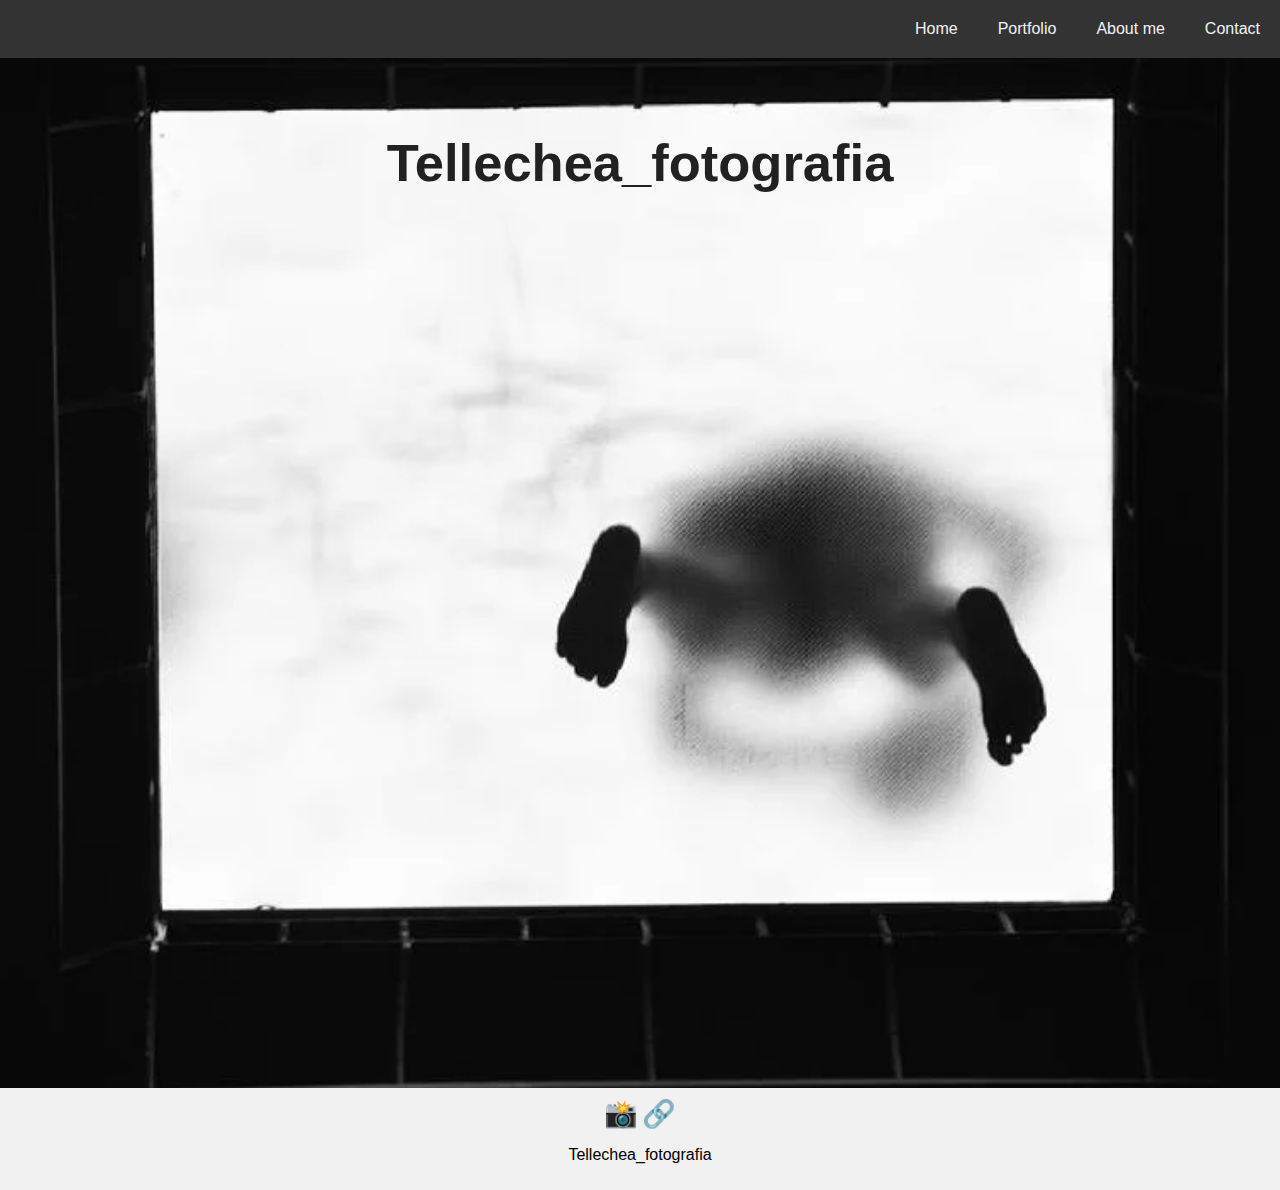
<file: index.html>
<!DOCTYPE html>
<html lang="en">
<head>
<title>CSS Template</title>
<meta charset="utf-8">
<meta name="viewport" content="width=device-width, initial-scale=1">
<link rel="stylesheet" href="styles.css">
<style>
* {
  font-family: Arial, Helvetica, sans-serif;
}
.header {
  margin-top: 300px;
   text-align: center;
  font-size: 35px;
  height: 100px;
}
body {
  margin: 0;
  font-family: Arial, Helvetica, sans-serif;
}
/* Style the footer */
.footer {
  background-color: #f1f1f1;
  padding: 10px;
}
</style>
</head>
<body>

  <div class="topnav">
    <a href="contact.html">Contact</a>
    <a href="about.html">About me</a>
    <a href="portfolio.html">Portfolio</a>
    <a href="index.html">Home</a>
</div>

<div class="content">
  <center><h2>Tellechea_fotografia</h2></center>
</div>

<div class="footer">
  <a style="text-decoration: none; font-size: 27px;" target="_blank" href="https://www.instagram.com/tellechea_fotografia/" >📸</a>

  <a style="text-decoration: none; font-size: 27px;"target="_blank" href="https://www.linkedin.com/in/karmele-tellechea-26684a156/">🔗</a>
  <p>Tellechea_fotografia</p>
</div>

</body>
</html>
</file>
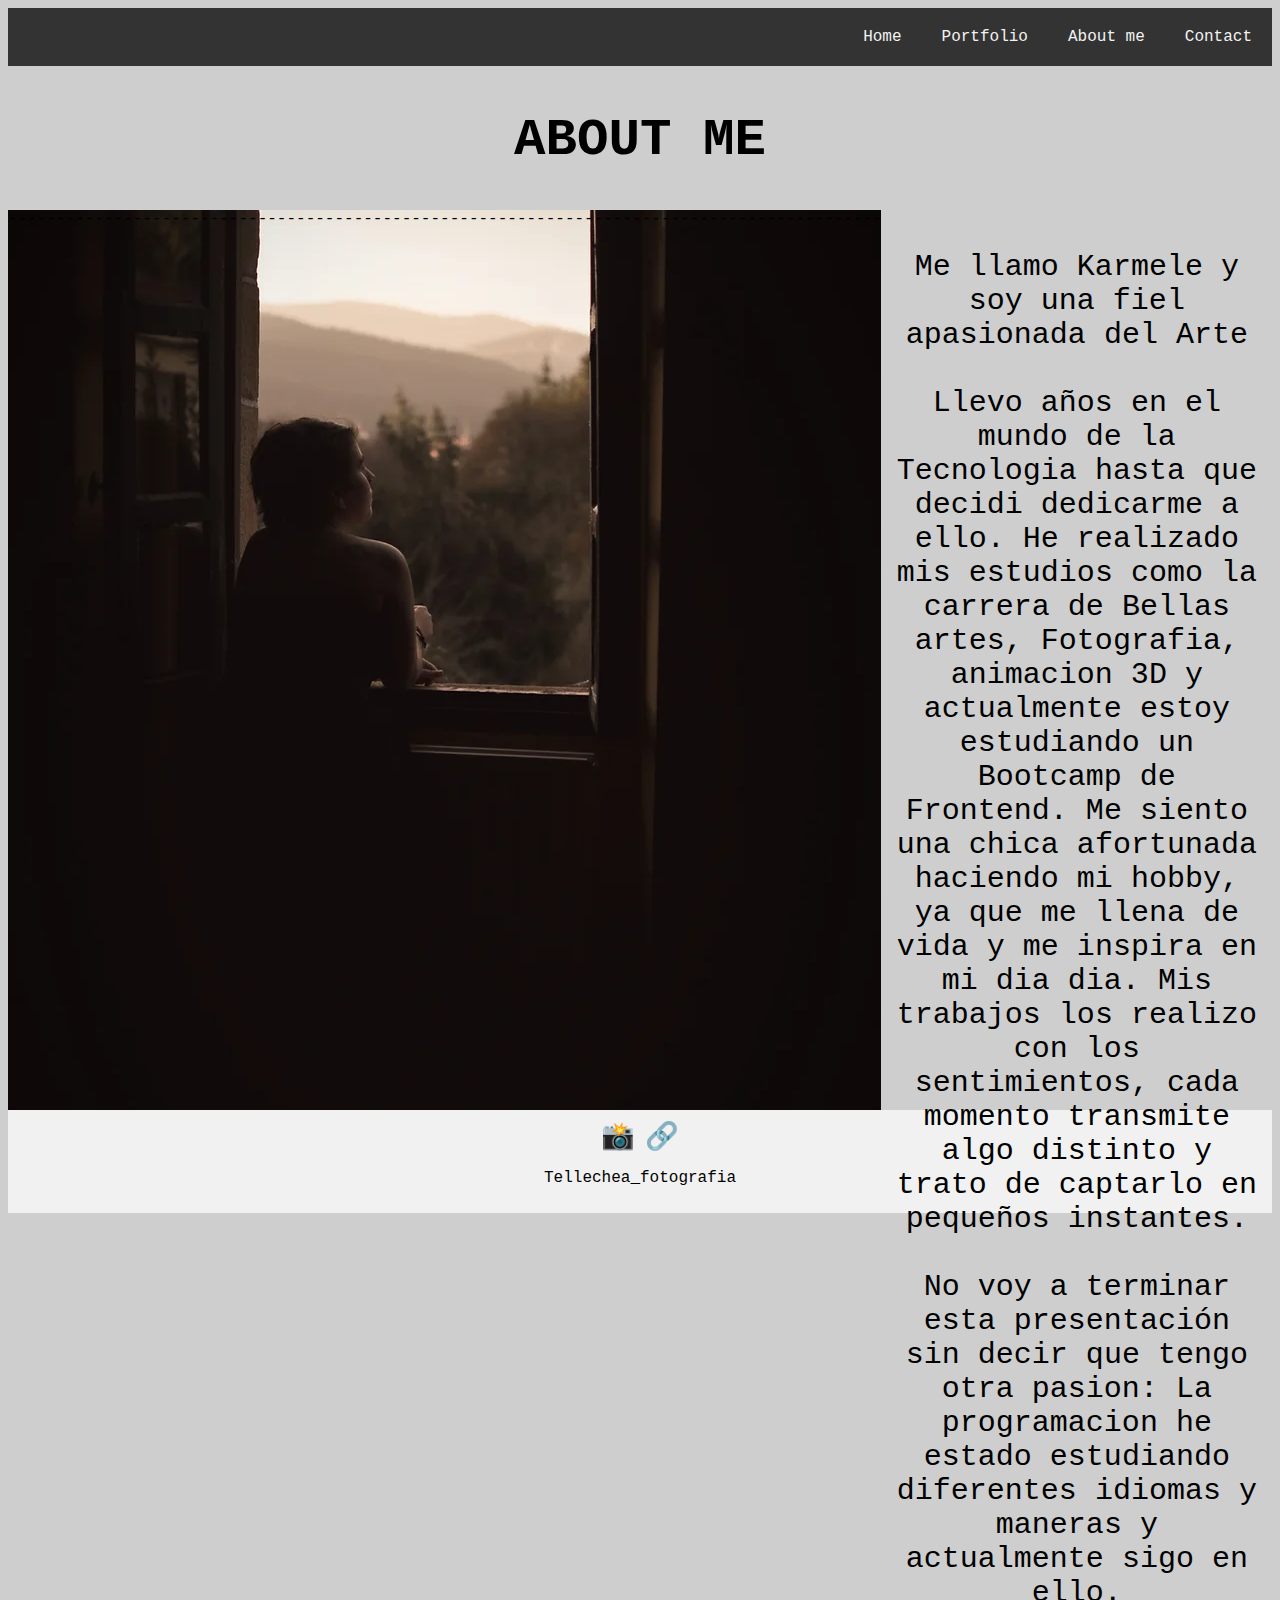
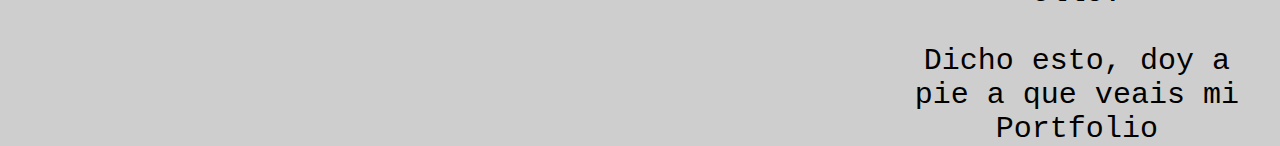
<file: about.html>
<html lang="en">
<head>
<title>CSS Template</title>
<meta charset="utf-8">
<meta name="viewport" content="width=device-width, initial-scale=1">
<link rel="stylesheet" href="styles.css">
<style>
* {
  box-sizing: border-box;
}
body{
    background-color: rgb(206, 206, 206);
}
/* Style the header */
.header {
   text-align: center;
  font-size: 35px;
  height: 100px;
}

/* Container for flexboxes */
.row {
  display: -webkit-flex;
  display: flex;
}

/* Create three equal columns that sits next to each other */
.column {
  -webkit-flex: 2;
  -ms-flex: 1;
  flex: 1;
  padding: 10px;
  height: 900px;
    text-align: center;
    font-size: 30px; 
    color: rgb(0, 0, 0);/* Should be removed. Only for demonstration */
}

/* Responsive layout - makes the three columns stack on top of each other instead of next to each other */
@media (max-width: 600px) {
  .row {
    -webkit-flex-direction: column;
    flex-direction: column;
  }
}
</style>
</head>

<body>
    <div class="topnav">
        <a href="contact.html">Contact</a>
        <a href="about.html">About me</a>
        <a href="portfolio.html">Portfolio</a>
        <a href="index.html">Home</a>
    </div>
        
    <div class="header">
        <h2>ABOUT ME</h2>
    </div>

    <div class="row">
        <div class=" fotomia" > -------------------------------------------------------------------------------------------</div>
            
          <div class="column " >
            <p>Me llamo Karmele y soy una fiel apasionada del Arte <br><br>

                Llevo años en el mundo de la Tecnologia hasta que decidi dedicarme a ello. He realizado mis estudios como la carrera de Bellas artes, Fotografia, animacion 3D y actualmente estoy estudiando un Bootcamp de Frontend. Me siento una chica afortunada haciendo mi hobby, ya que me llena de vida y me inspira en mi dia dia.
                
                Mis trabajos los realizo con los sentimientos, cada momento transmite algo distinto y trato de captarlo en pequeños instantes.<br><br>
                
                No voy a terminar esta presentación sin decir que tengo otra pasion: La programacion he estado estudiando diferentes idiomas y maneras y actualmente sigo en ello.<br><br>
                
                Dicho esto, doy a pie a que veais mi Portfolio</p>
            
          </div>
    </div>

<div class="footer">
    <a style="text-decoration: none; font-size: 27px;" target="_blank" href="https://www.instagram.com/tellechea_fotografia/" >📸</a>
  
    <a style="text-decoration: none; font-size: 27px;"target="_blank" href="https://www.linkedin.com/in/karmele-tellechea-26684a156/">🔗</a>
    <p>Tellechea_fotografia</p>
  </div>
</body>
</html>
</file>
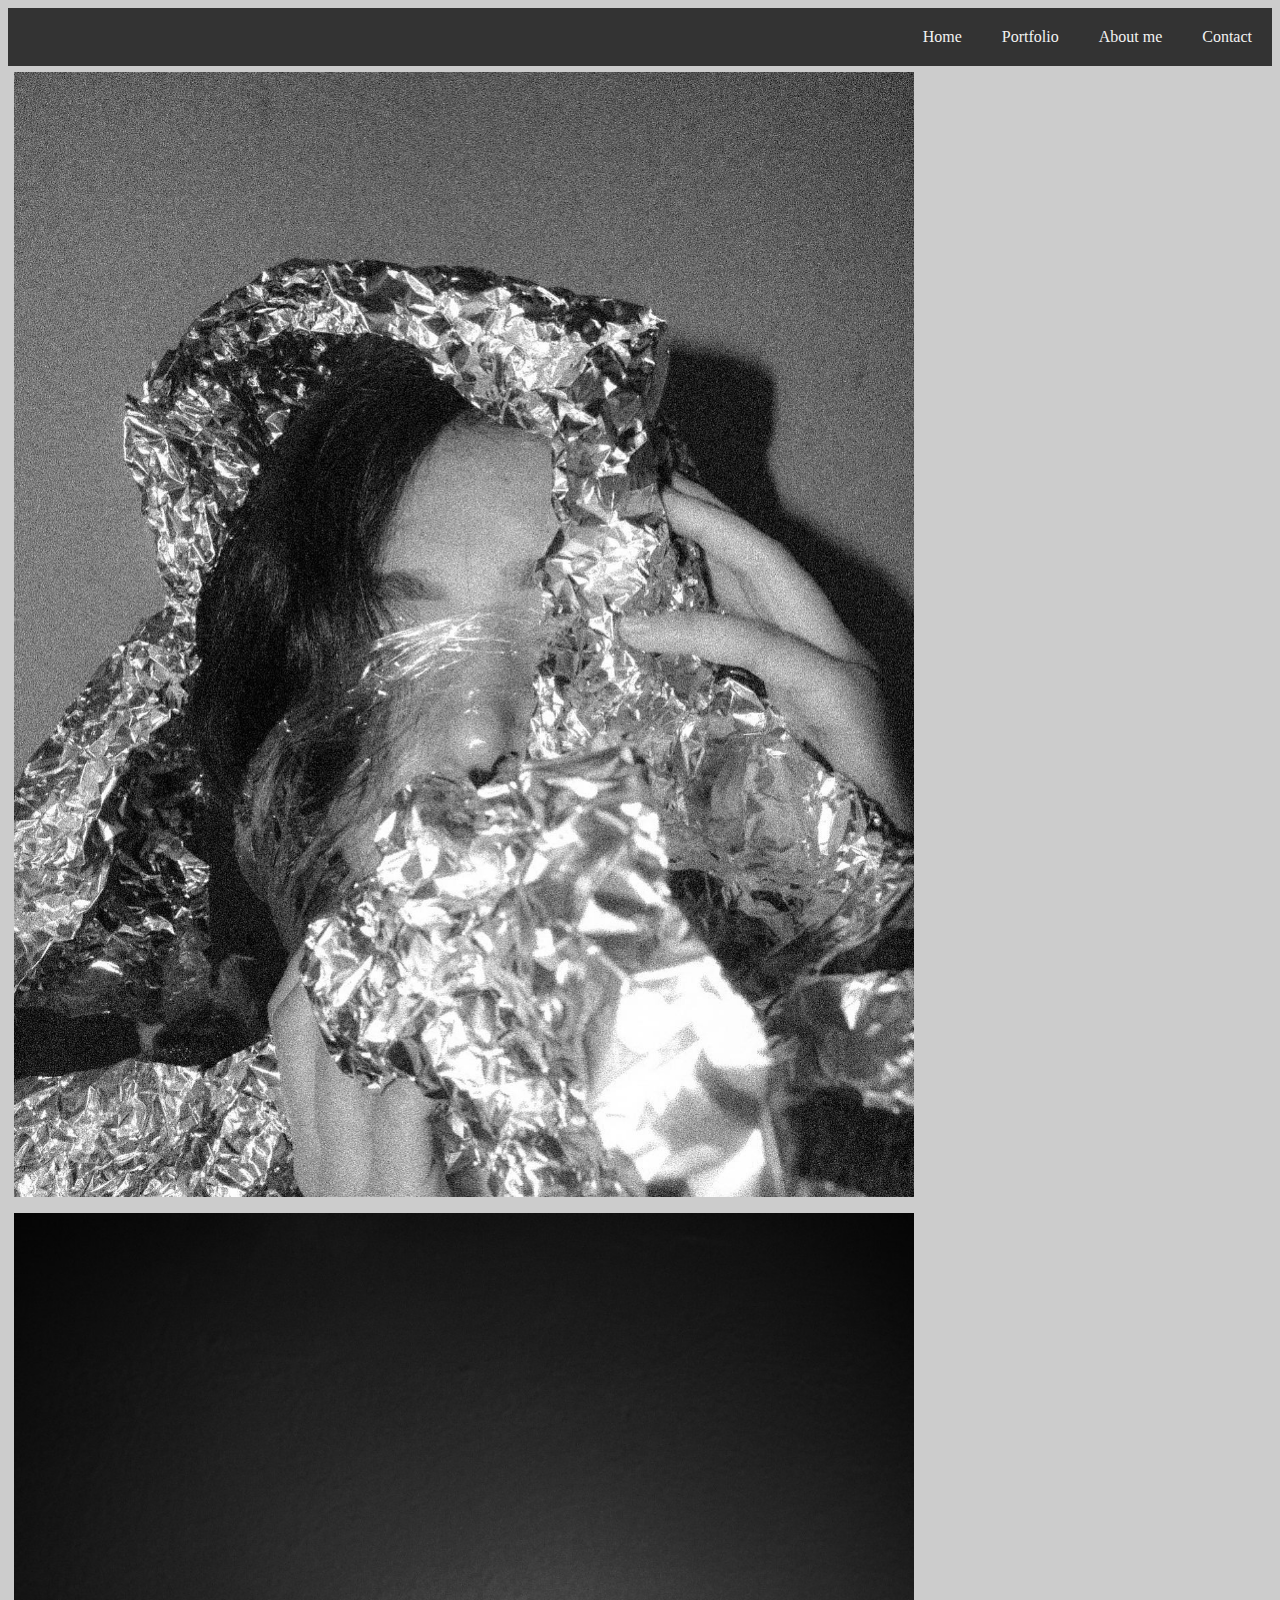
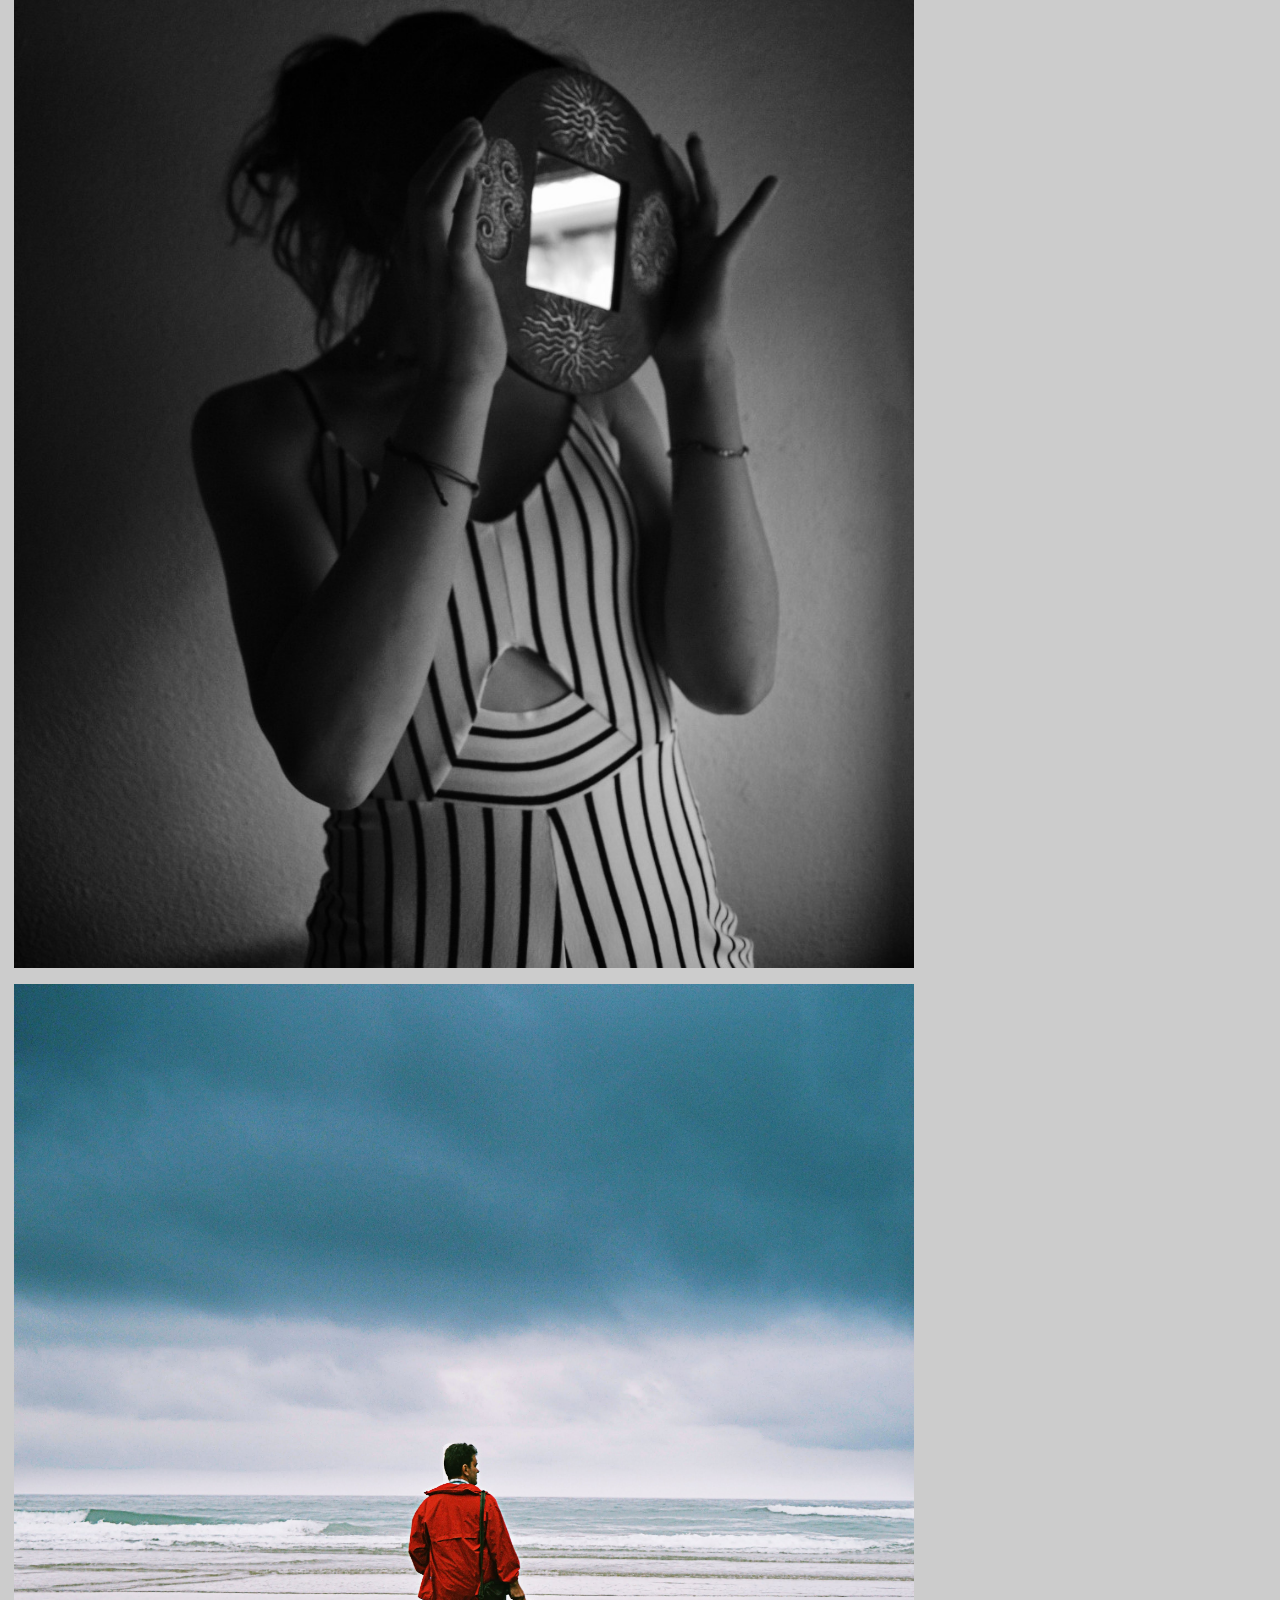
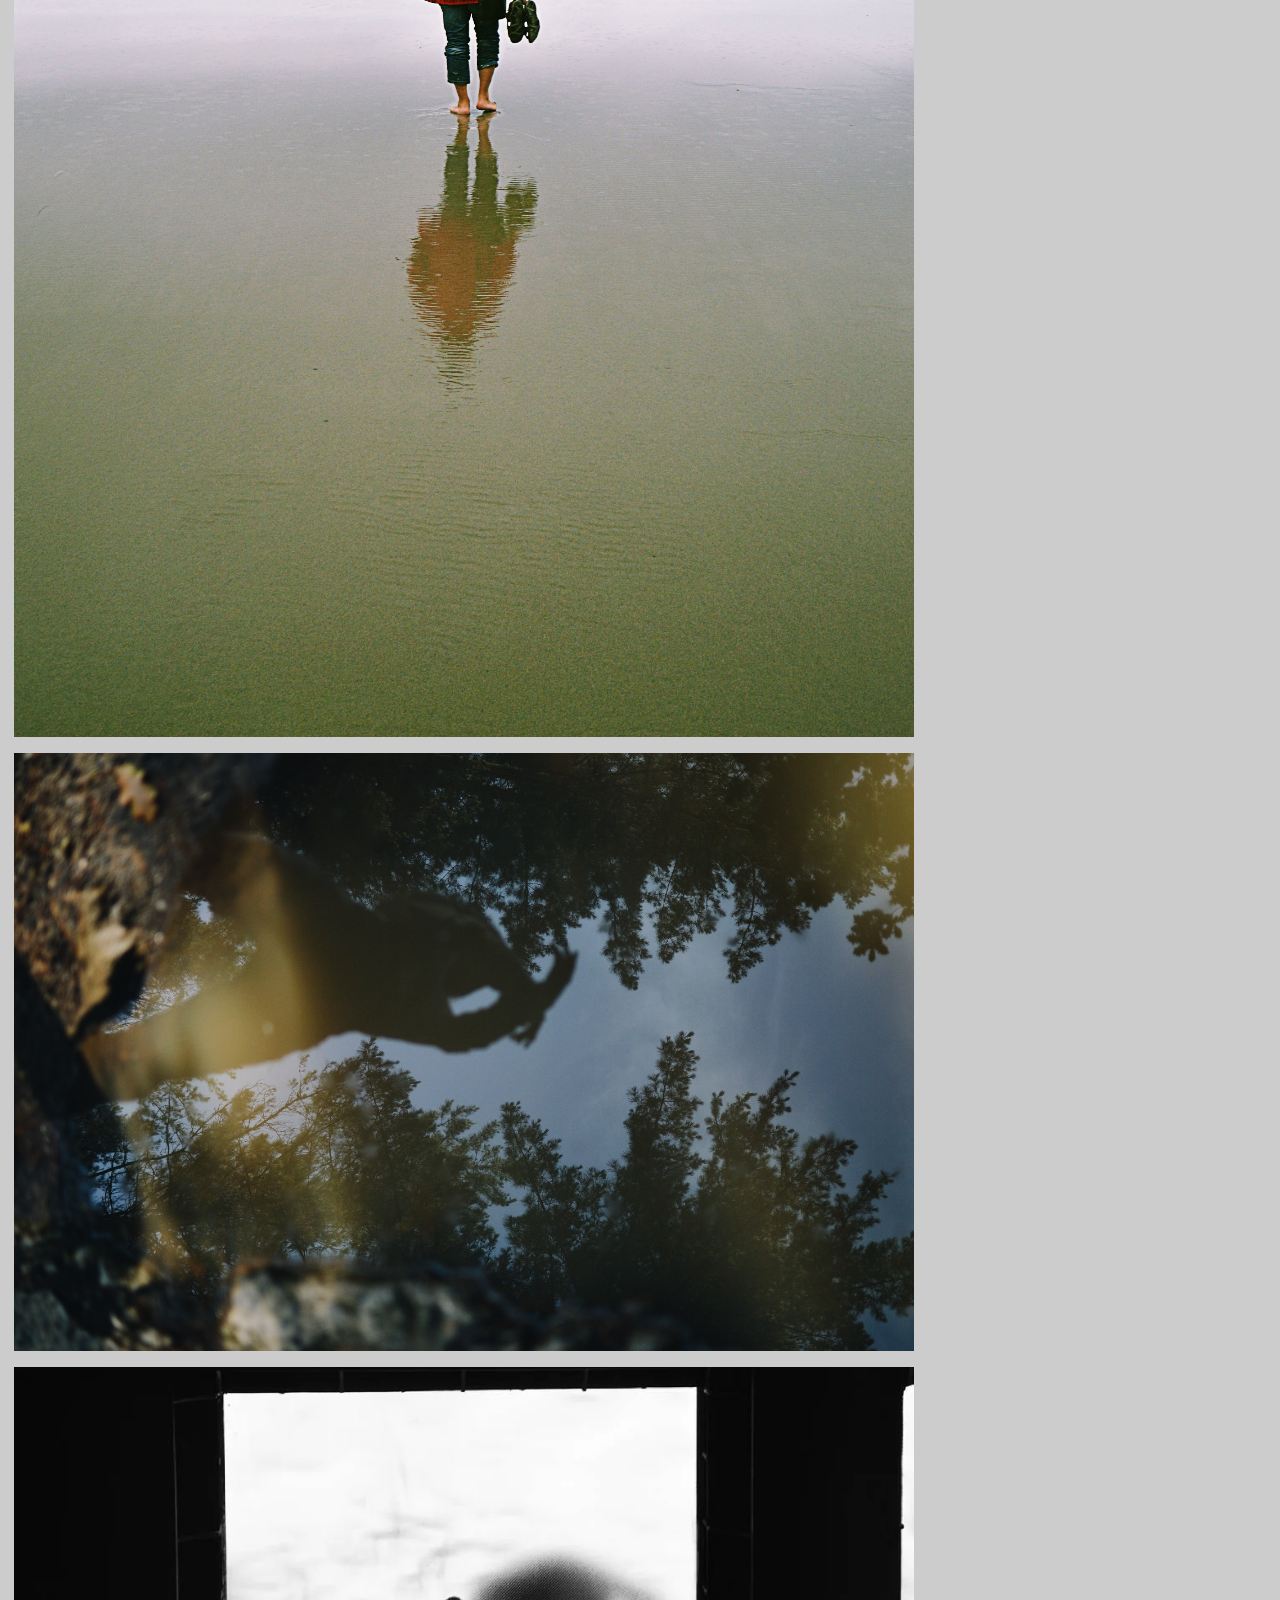
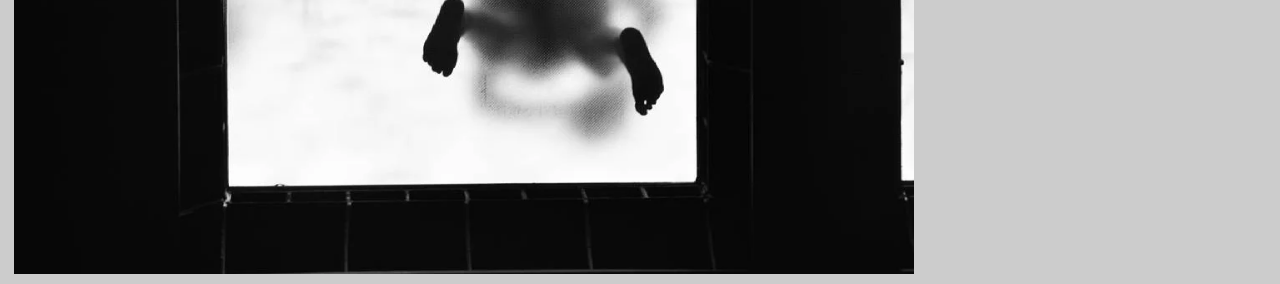
<file: art.htm>
<!DOCTYPE html>
<html lang="en">
<head>
    <meta charset="UTF-8">
    <meta name="viewport" content="width=device-width, initial-scale=1.0">
    <title>Document</title>
    <link rel="stylesheet" href="styleart.css">
    <style>
        div.gallery {
        margin: 5px;
        border: 1px solid #ccc;
        float: left;
        width: 900px;
        }
        
        div.gallery:hover {
        border: 1px solid #777;
        }
        
        div.gallery img {
        width: 100%;
        height: auto;
        }
        
        div.desc {
        padding: 15px;
        text-align: center;
        }
        body{
            background-color: #ccc;
        }
        </style>
    </head>
    <body>
        <div class="topnav">
            <a href="contact.html">Contact</a>
            <a href="about.html">About me</a>
            <a href="portfolio.html">Portfolio</a>
            <a href="index.html">Home</a>
        </div>
            <div class="gallery">
            <a target="_blank" href="fotos/art/17867562419108752.jpg">
                <img src="fotos/art/17867562419108752.jpg" alt="luna" width="600" height="400">
            </a>
            </div>
    
            <div class="gallery">
            <a target="_blank" href="fotos/art/36para mmi.jpg">
                <img src="fotos/art/36para mmi.jpg"Northern Lights" width="600" height="400">
            </a>
            </div>
            <div class="gallery">
                <a target="_blank" href="fotos/art/playa.jpg">
                    <img src="fotos/art/playa.jpg" alt="Mountains" width="600" height="400">
                </a>
            </div>
            <div class="gallery">
                <a target="_blank" href="fotos/art/54c6656c-d86b-41a4-a4e9-7dc26899f3bd.jpg">
                    <img src="fotos/art/54c6656c-d86b-41a4-a4e9-7dc26899f3bd.jpg" alt="Mountains" width="600" height="400">
                </a>
            </div>

            <div class="gallery">
            <a target="_blank" href="fotos/art/portada.webp">
                <img src="fotos/art/portada.webp" alt="Mountains" width="600" height="400">
            </a>
            </div>
           
            
        
               
                  
    </body>
    </html>
    
</html>
</file>
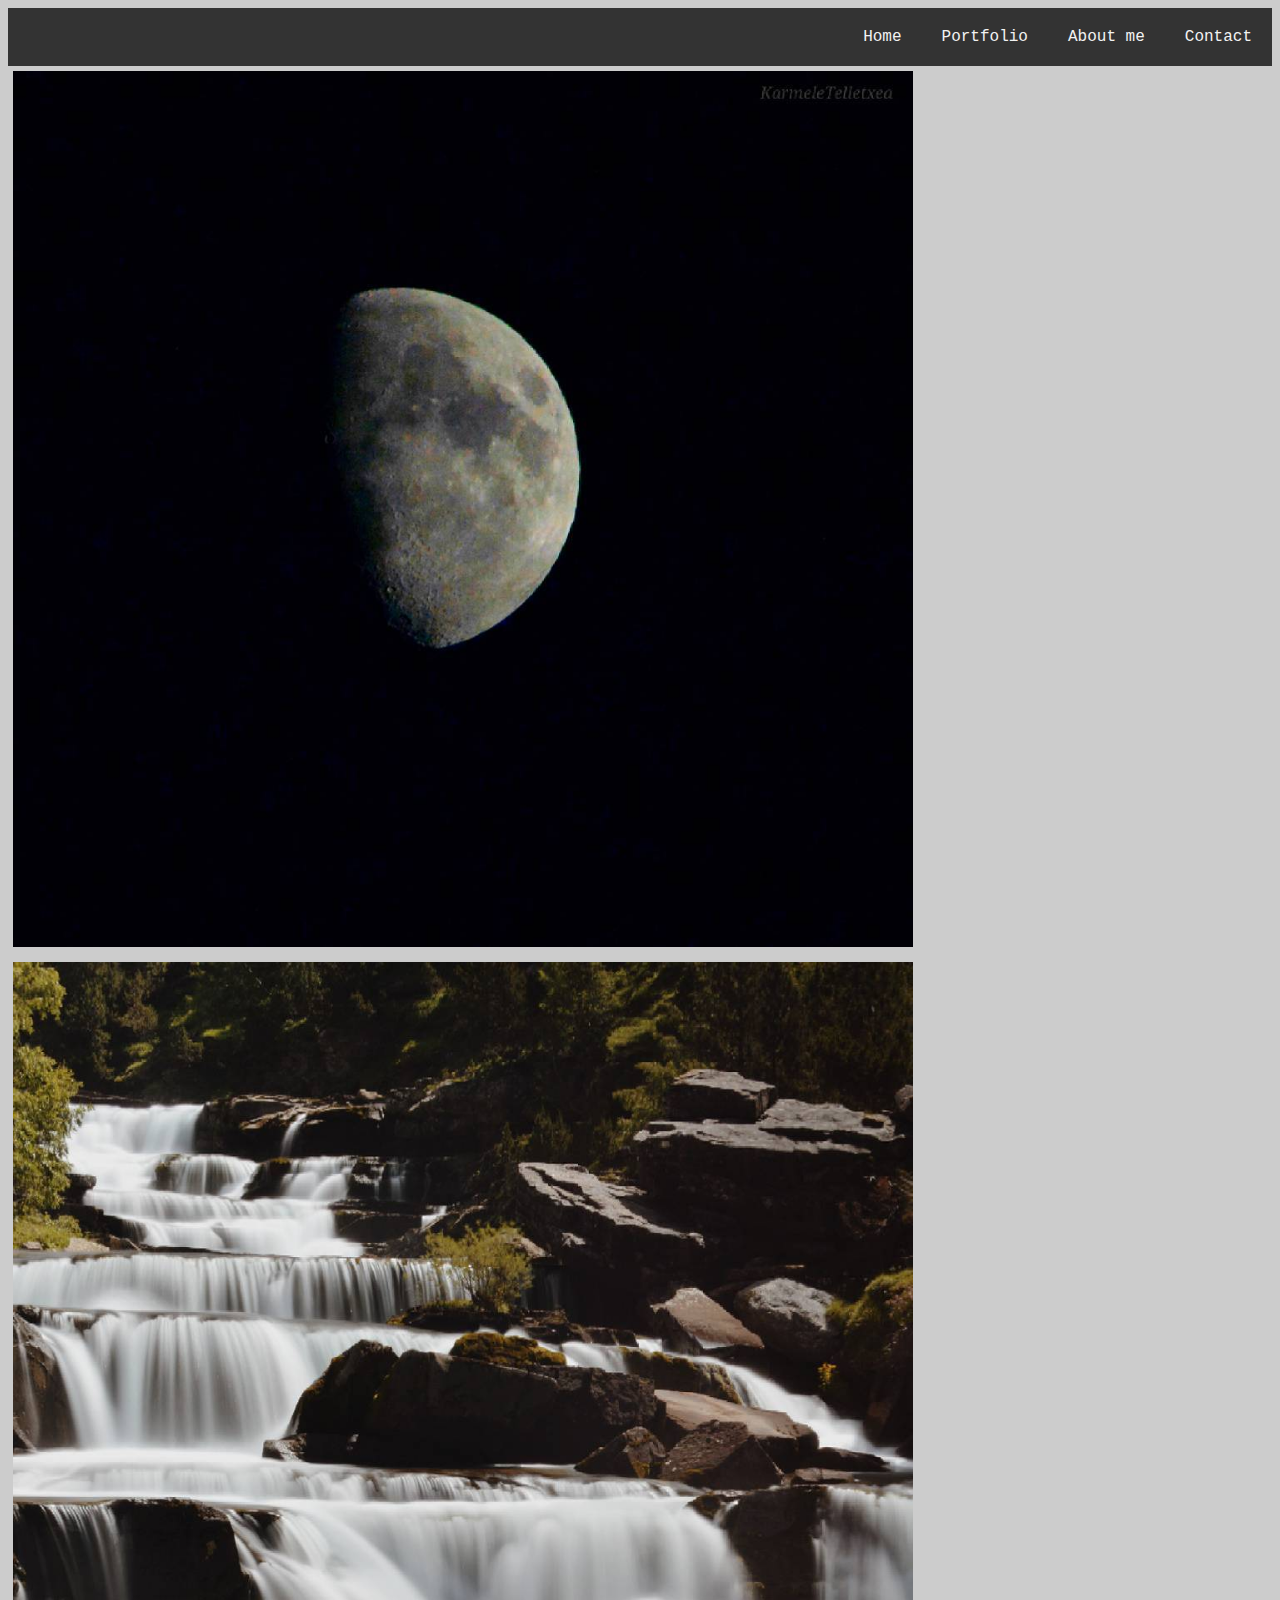
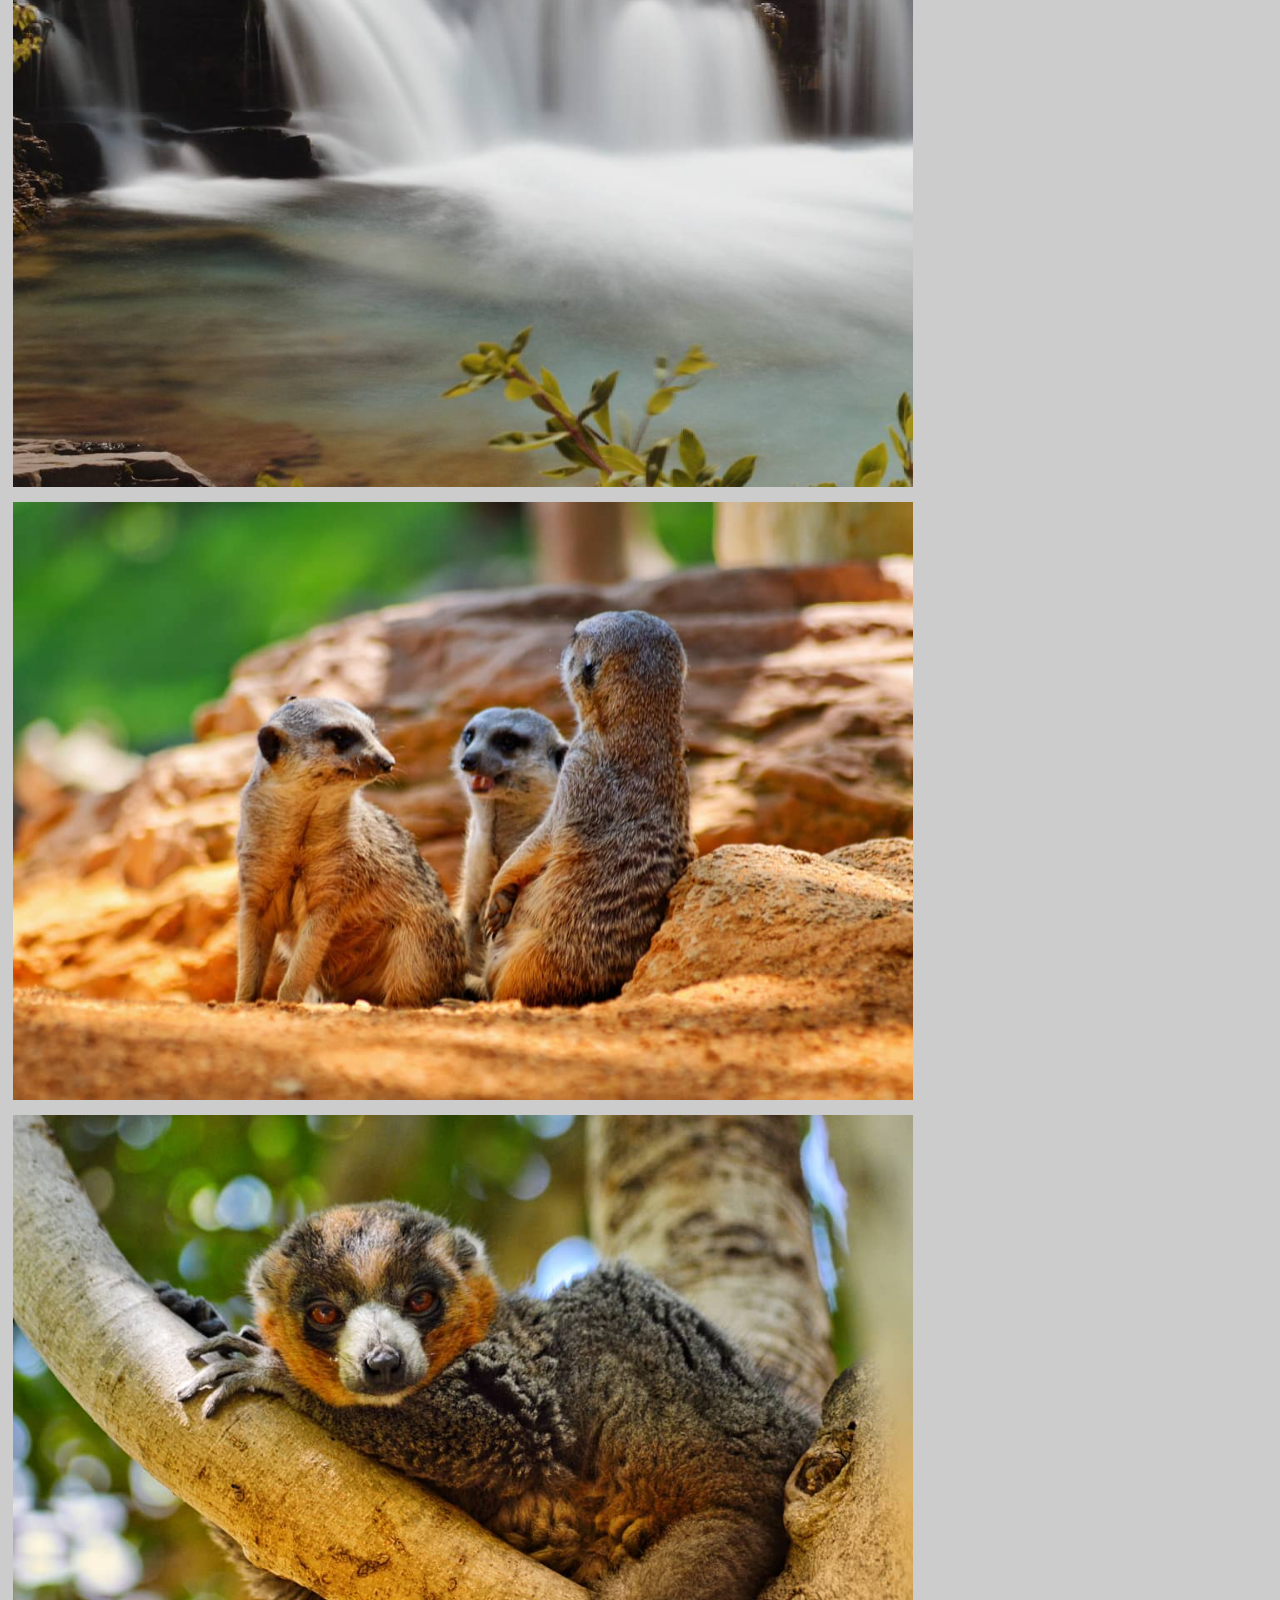
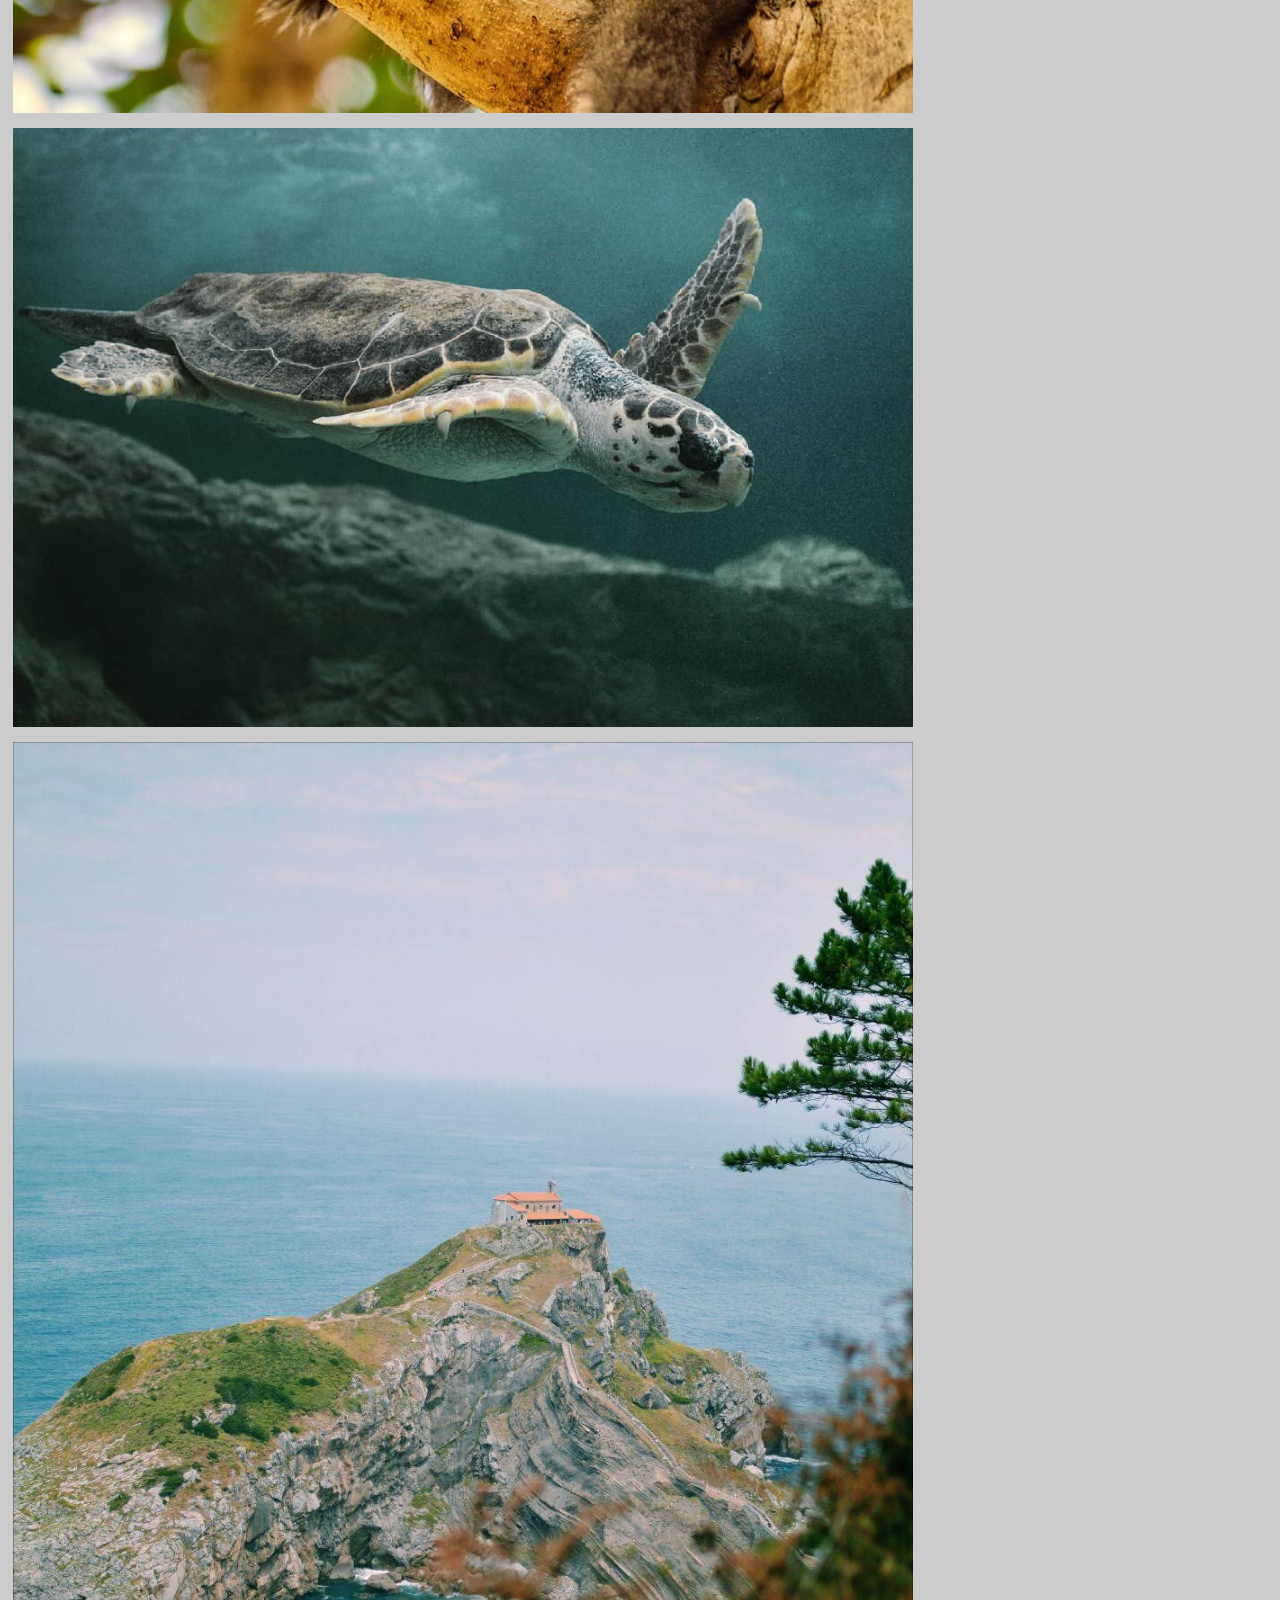
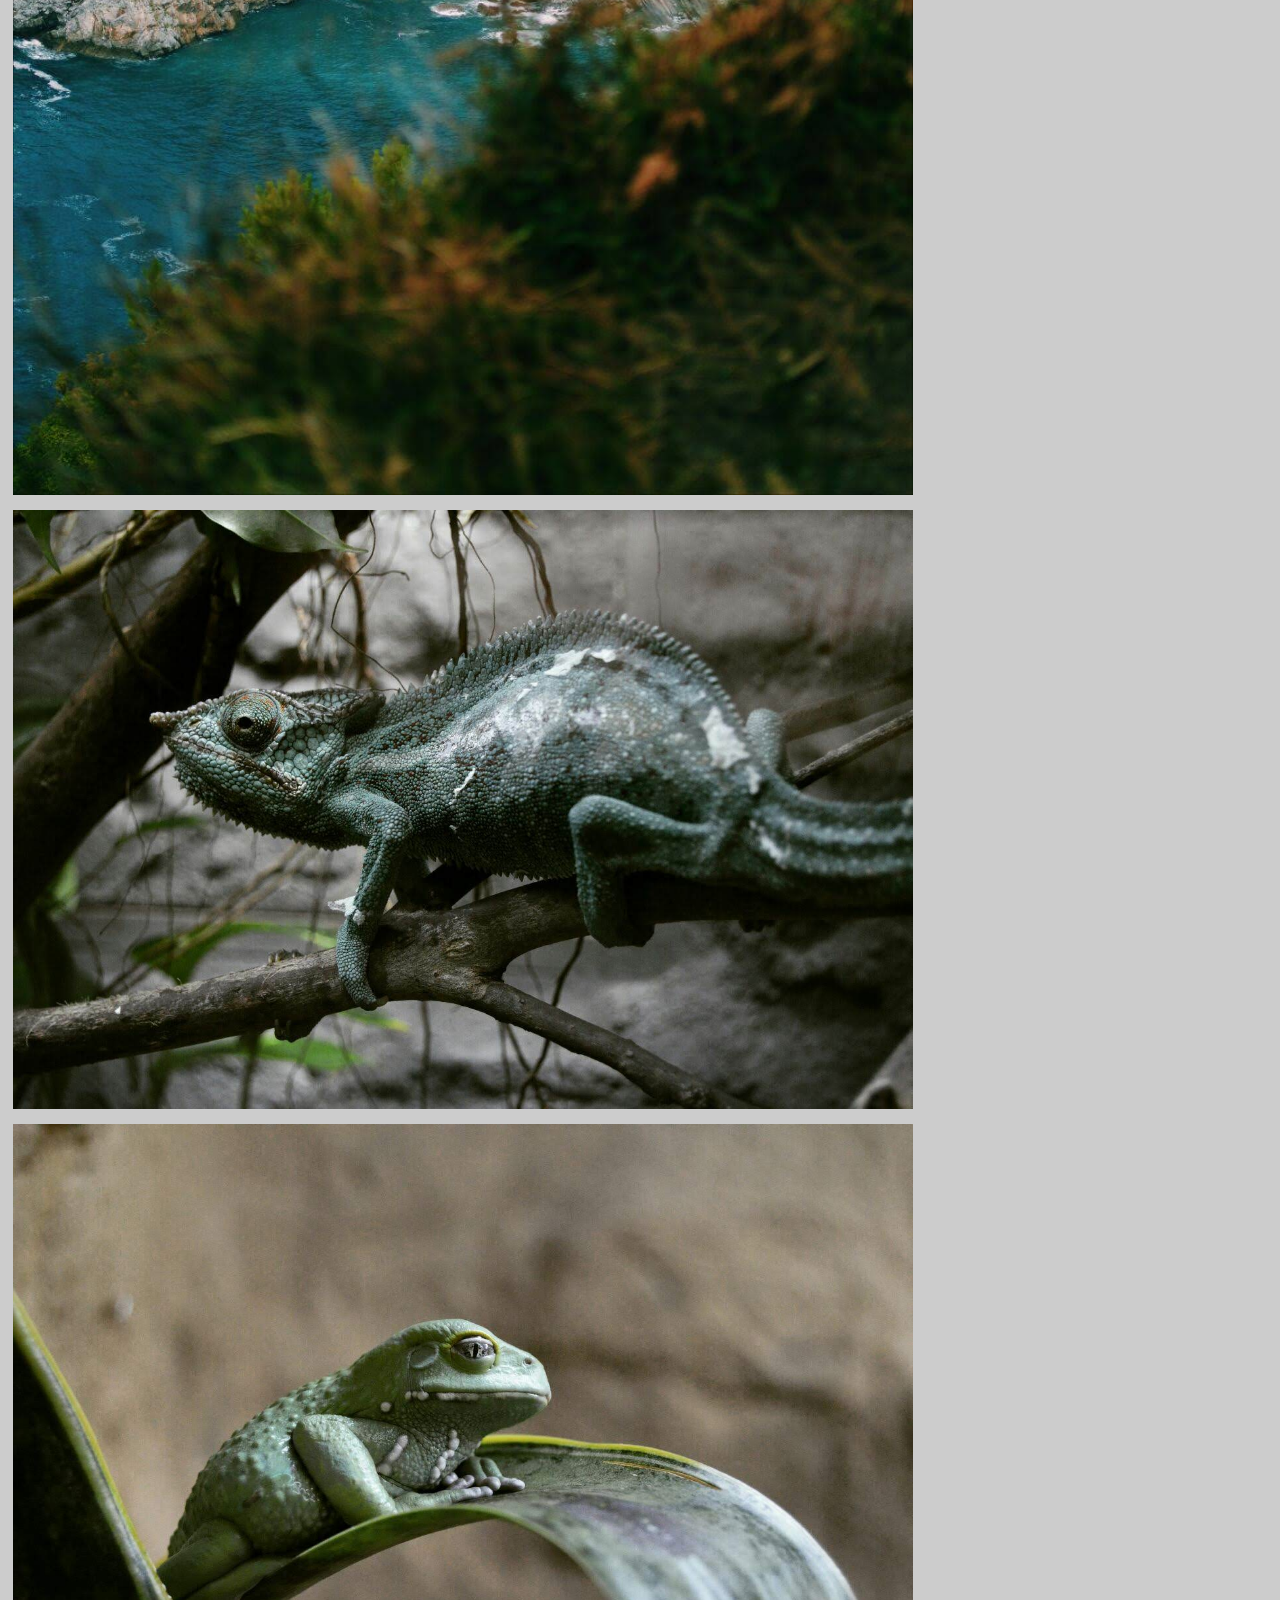
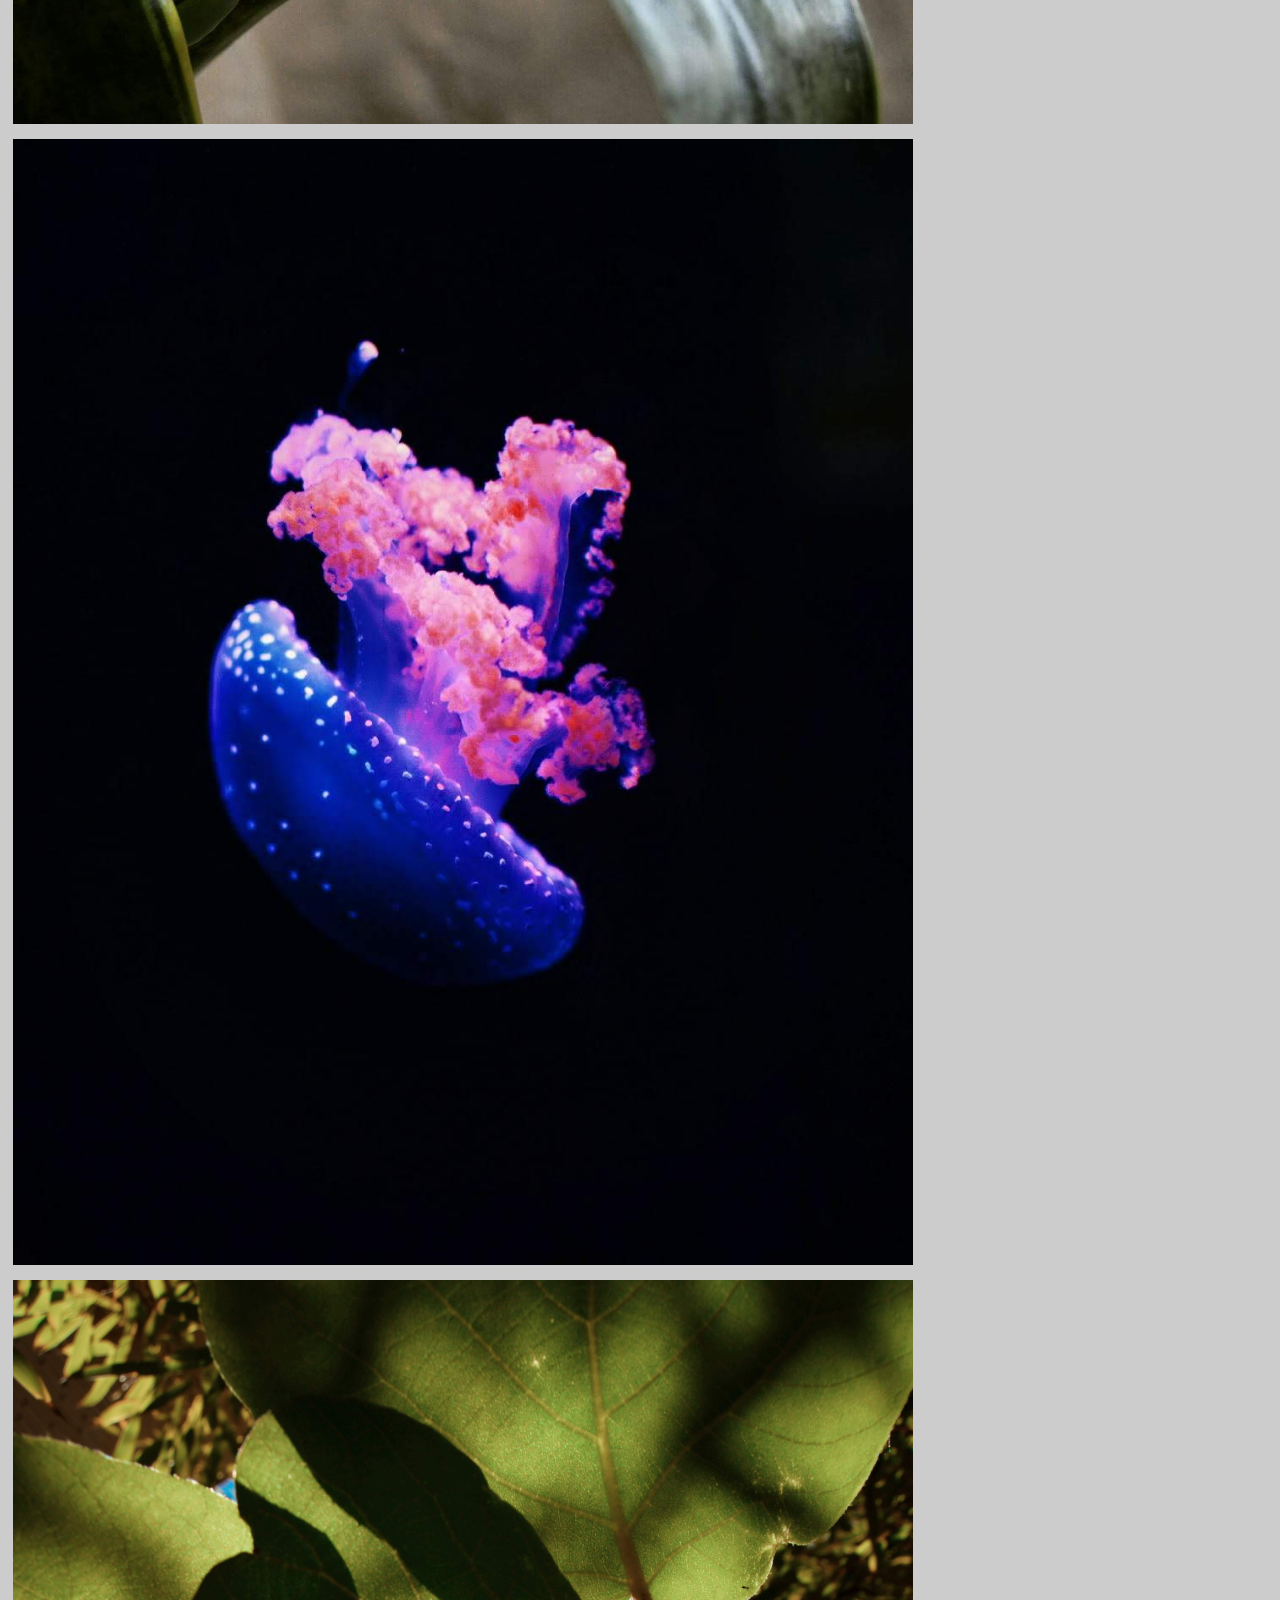
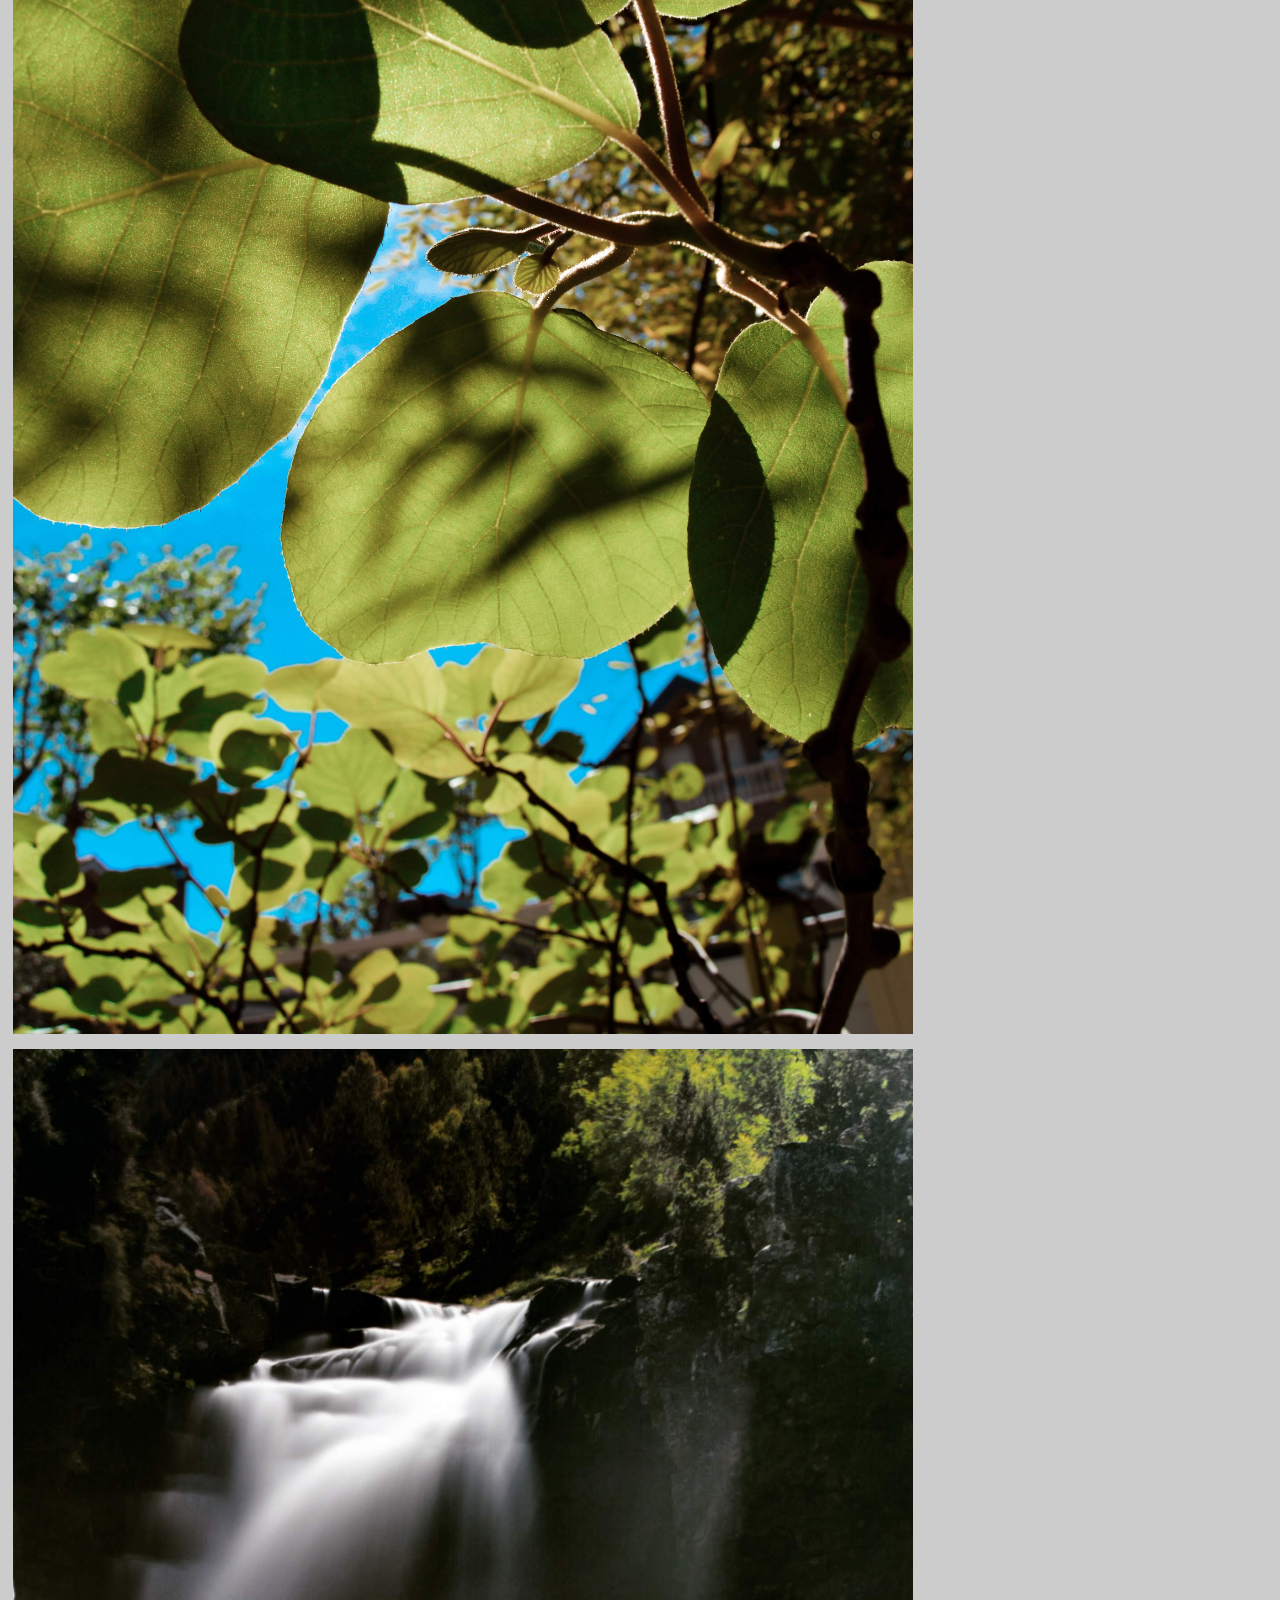
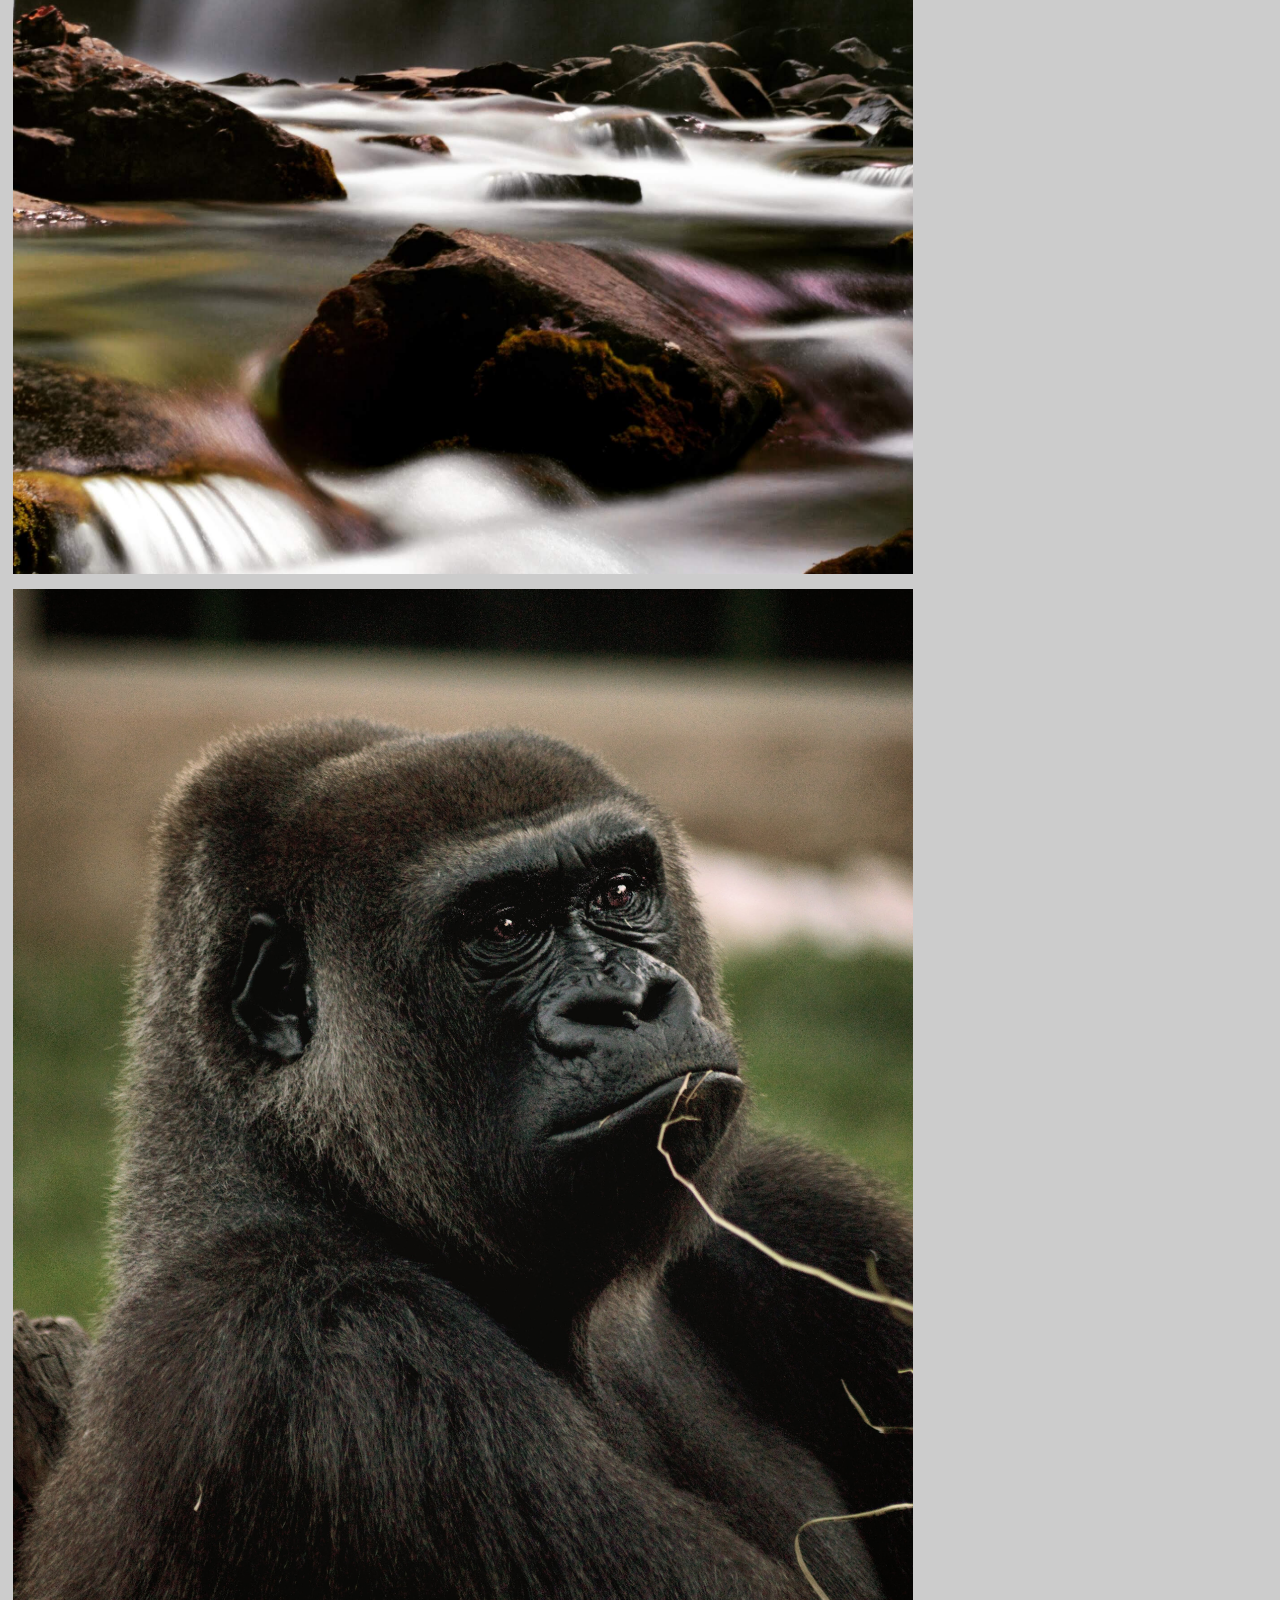
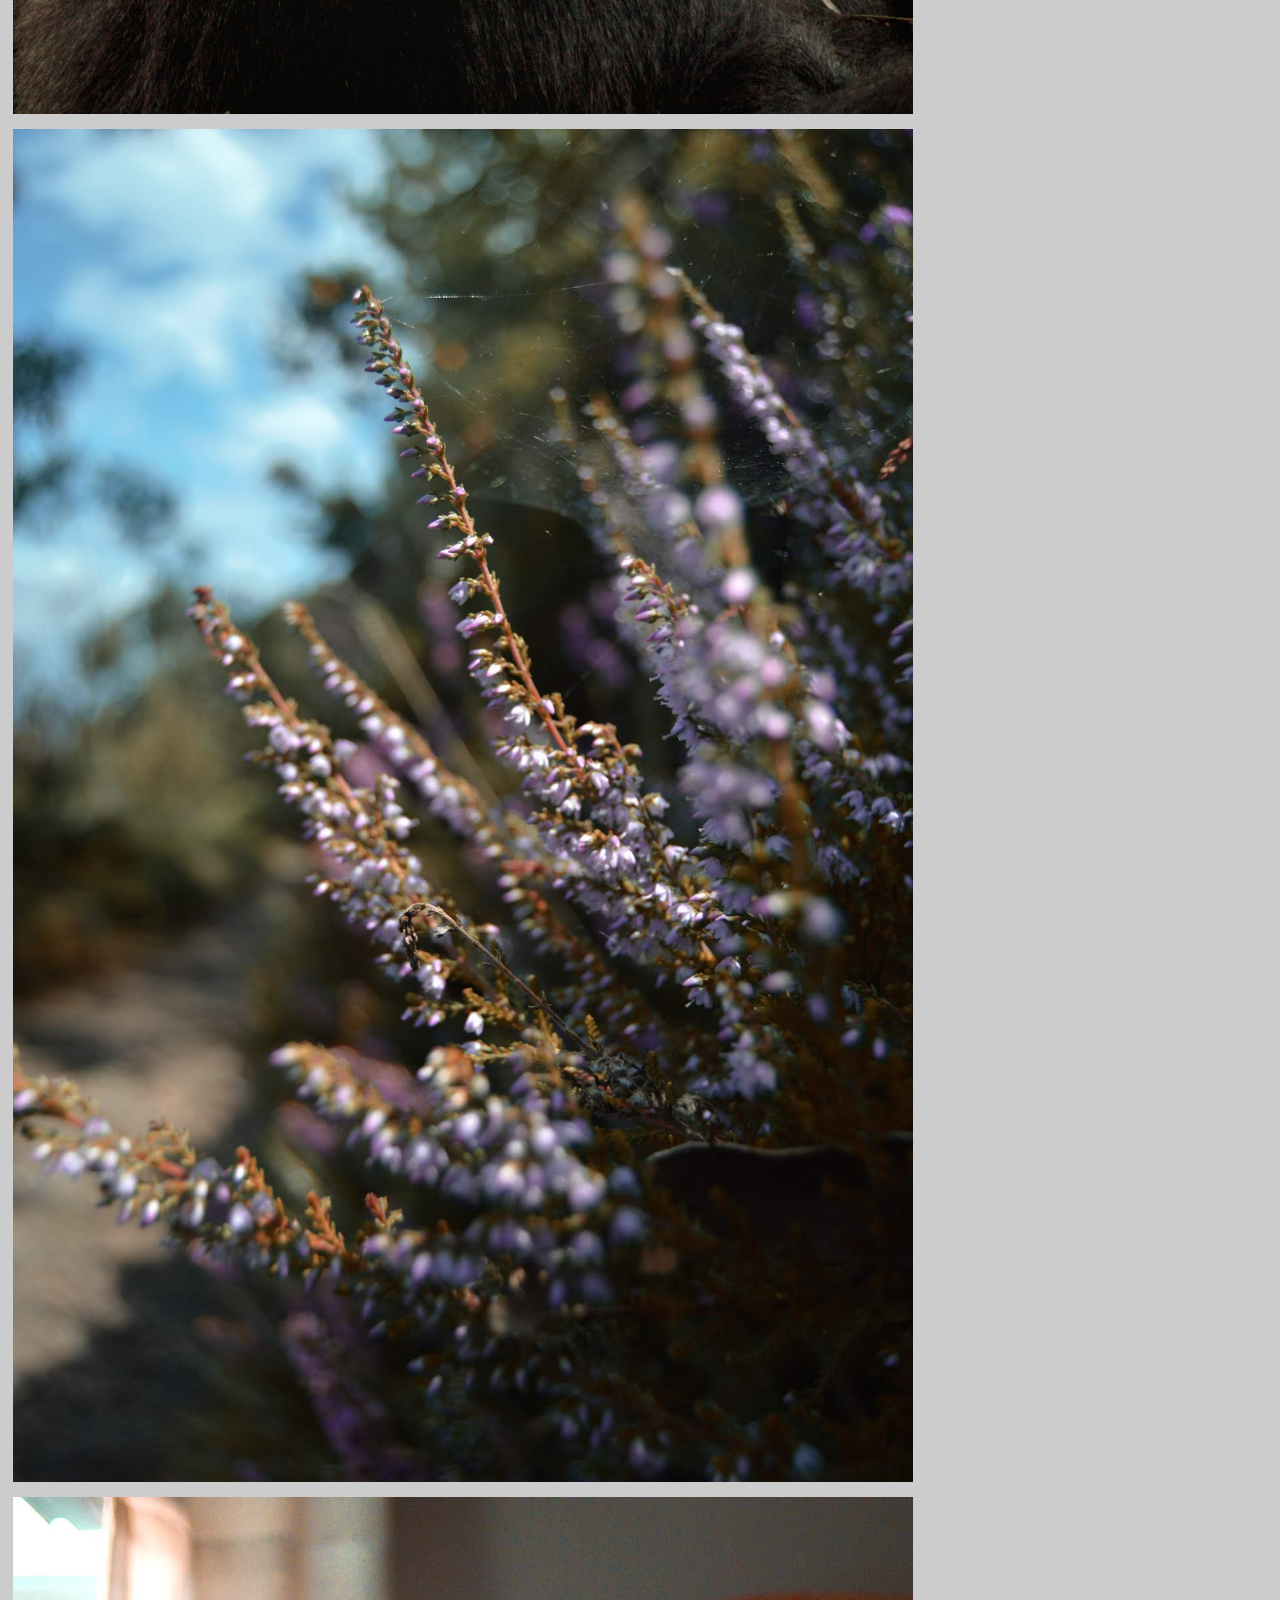
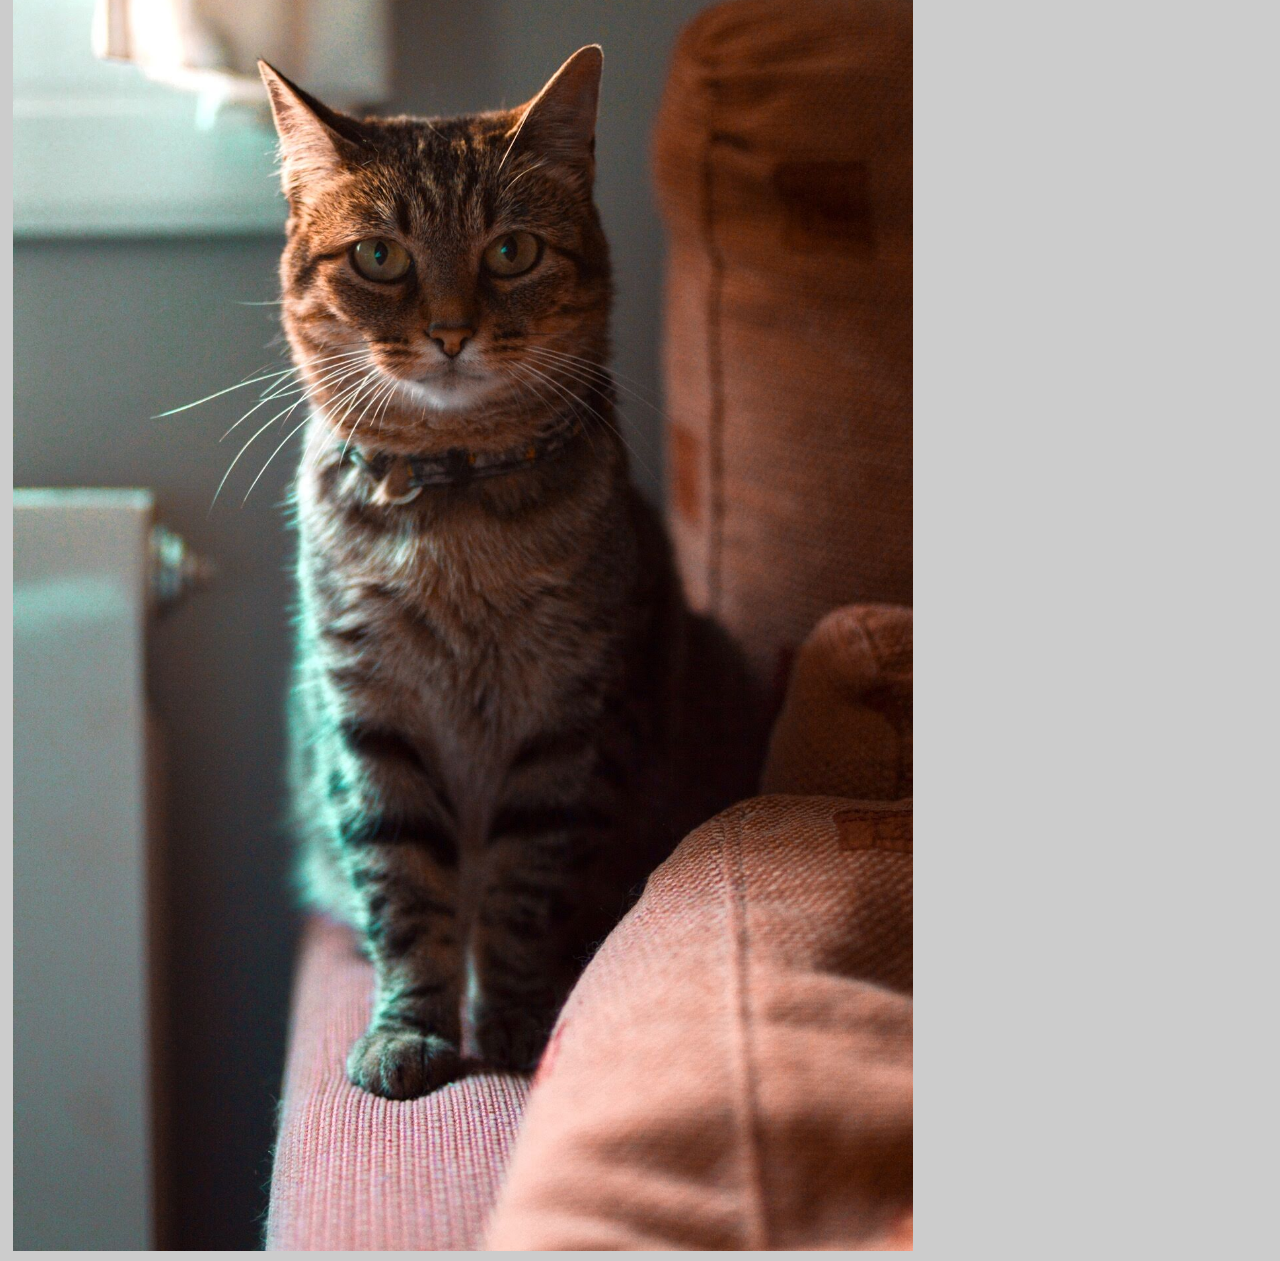
<file: nature.html>
<!DOCTYPE html>
<html>
<head>
<style>
div.gallery {
  margin: 4px;
  border: 1px solid #ccc;
  float: left;
  width: 900px;
}

div.gallery:hover {
  border: 1px solid #777;
}

div.gallery img {
  width: 100%;
  height: auto;
}

div.desc {
  padding: 15px;
  text-align: center;
}
body{
    background-color: #ccc;
}
</style>
<link rel="stylesheet" href="styles.css">
</head>
<body>
    <div class="topnav">
        <a href="contact.html">Contact</a>
        <a href="about.html">About me</a>
        <a href="portfolio.html">Portfolio</a>
        <a href="index.html">Home</a>
    </div>
        <div class="gallery">
        <a target="_blank" href="fotos/natura/nat1.jpg">
            <img src="fotos/natura/nat1.jpg" alt="luna" width="600" height="400">
        </a>
    </div>

    <div class="gallery">
        <a target="_blank" href="fotos/natura/nat3.jpg">
            <img src="fotos/natura/nat3.jpg" alt="Northern Lights" width="600" height="400">
        </a>
    </div>

    <div class="gallery">
        <a target="_blank" href="fotos/natura/nat4.jpg">
            <img src="fotos/natura/nat4.jpg" alt="Mountains" width="600" height="400">
        </a>
    </div>

    <div class="gallery">
            <a target="_blank" href="fotos/natura/nat5.jpg">
            <img src="fotos/natura/nat5.jpg" alt="Mountains" width="600" height="400">
            </a>
    </div>
    
    <div class="gallery">
            <a target="_blank" href="fotos/natura/nat2.jpg">
                <img src="fotos/natura/nat2.jpg" alt="tortoise" width="600" height="400">
            </a>
    </div>

    <div class="gallery">
        <a target="_blank" href="fotos/natura/IMG-20170905-WA0006.jpg">
            <img src="fotos/natura/IMG-20170905-WA0006.jpg" alt="bile" width="600" height="400">
        </a>
    </div>

    <div class="gallery">
      <a target="_blank" href="fotos/natura/IMG-20171022-WA0200.jpg">
          <img src="fotos/natura/IMG-20171022-WA0200.jpg" alt="bile" width="600" height="400">
      </a>
    </div>

    <div class="gallery">
      <a target="_blank" href="fotos/natura/IMG-20171022-WA0201.jpg">
          <img src="fotos/natura/IMG-20171022-WA0201.jpg" alt="bile" width="600" height="400">
      </a>
    </div>

    <div class="gallery">
      <a target="_blank" href="fotos/natura/IMG-20180821-WA0049.jpg">
          <img src="fotos/natura/IMG-20180821-WA0049.jpg" alt="bile" width="600" height="400">
      </a>
    </div>

    <div class="gallery">
      <a target="_blank" href="fotos/natura/IMG_20190502_155055626.jpg">
          <img src="fotos/natura/IMG_20190502_155055626.jpg" alt="bile" width="600" height="400">
      </a>
    </div>

    <div class="gallery">
      <a target="_blank" href="fotos/natura/IMG_20181112_034955_993.jpg">
          <img src="fotos/natura/IMG_20181112_034955_993.jpg" alt="bile" width="600" height="400">
      </a>
    </div>
    
    <div class="gallery">
      <a target="_blank" href="fotos/natura/IMG_20181227_042814_686.jpg">
          <img src="fotos/natura/IMG_20181227_042814_686.jpg" alt="bile" width="600" height="400">
      </a>
    </div>
    <div class="gallery">
      <a target="_blank" href="fotos/natura/LRM_EXPORT_329089334314888_20190903_141245642.jpeg">
          <img src="fotos/natura/LRM_EXPORT_329089334314888_20190903_141245642.jpeg" alt="bile" width="600" height="400">
      </a>
    </div>

    <div class="gallery">
      <a target="_blank" href="fotos/natura/IMG_20190731_181220.jpg">
          <img src="fotos/natura/IMG_20190731_181220.jpg" alt="bile" width="600" height="400">
      </a>
    </div>


</body>
</html>
</file>
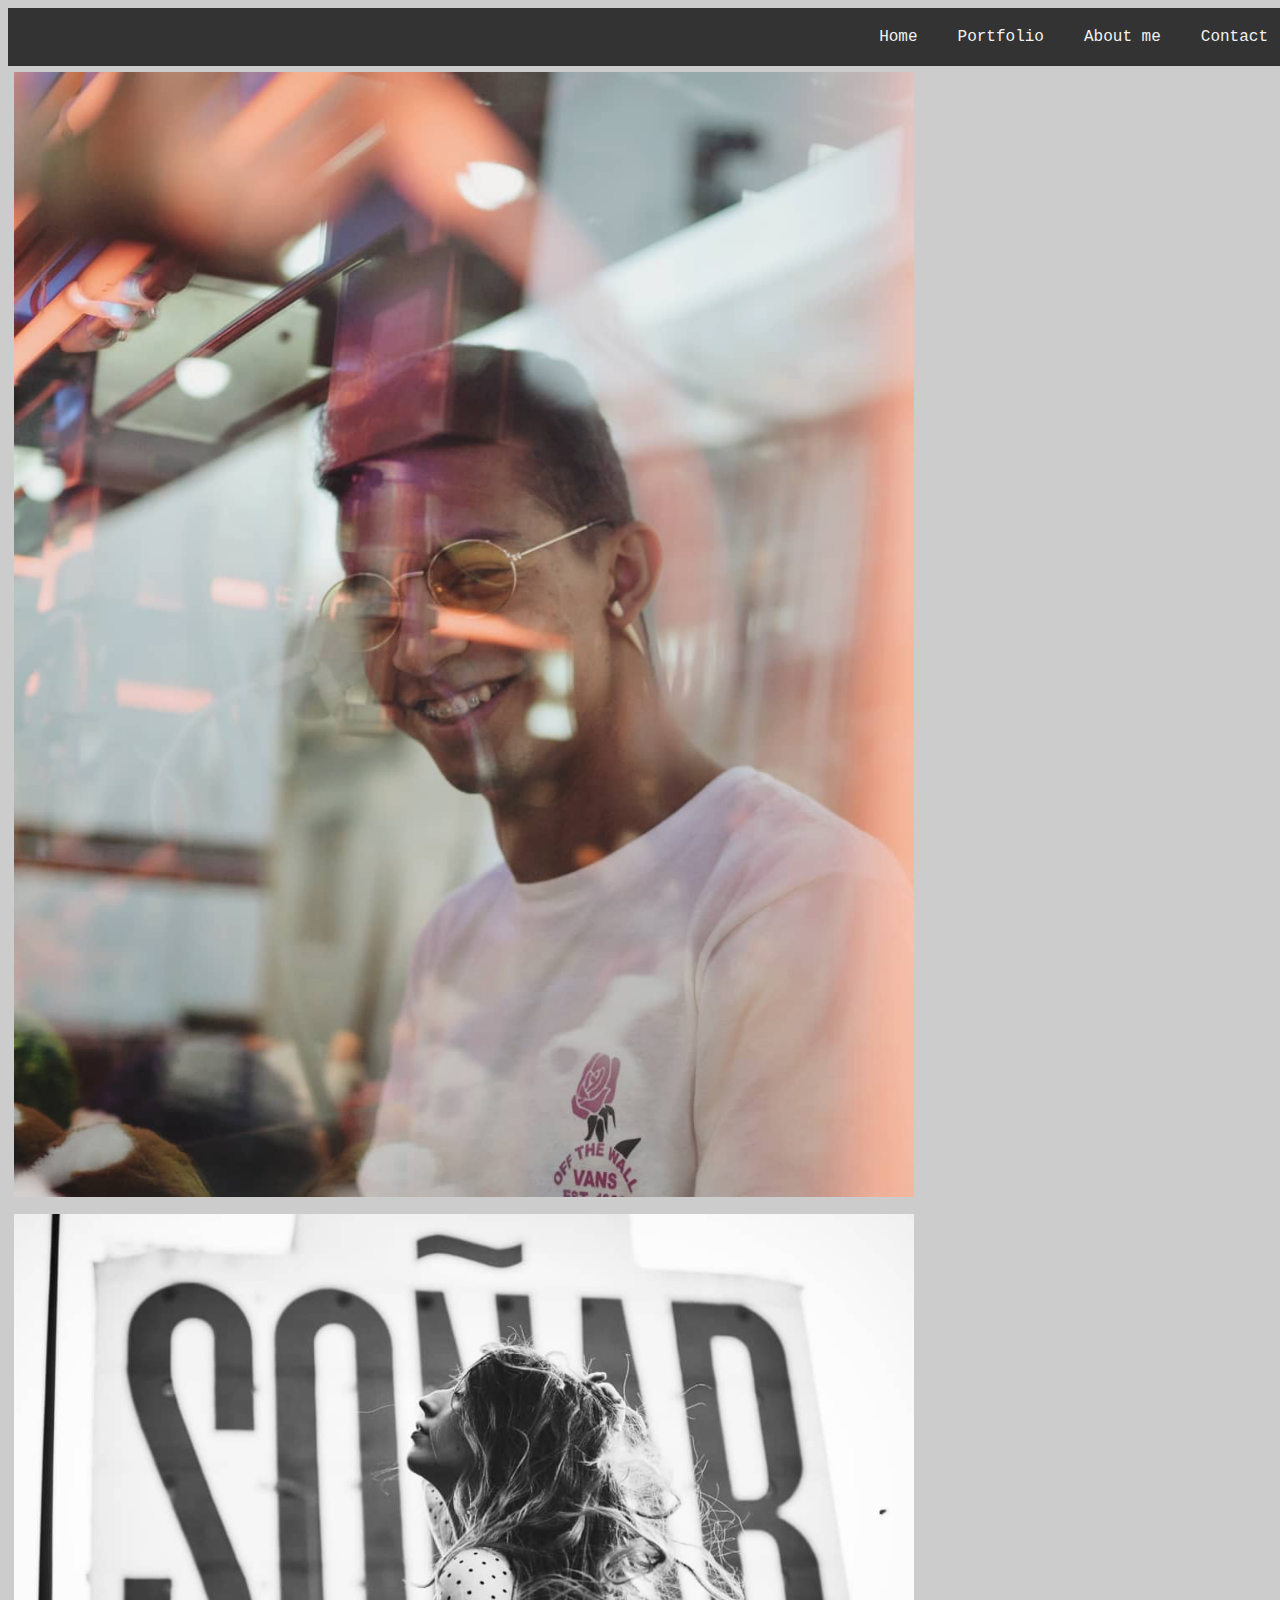
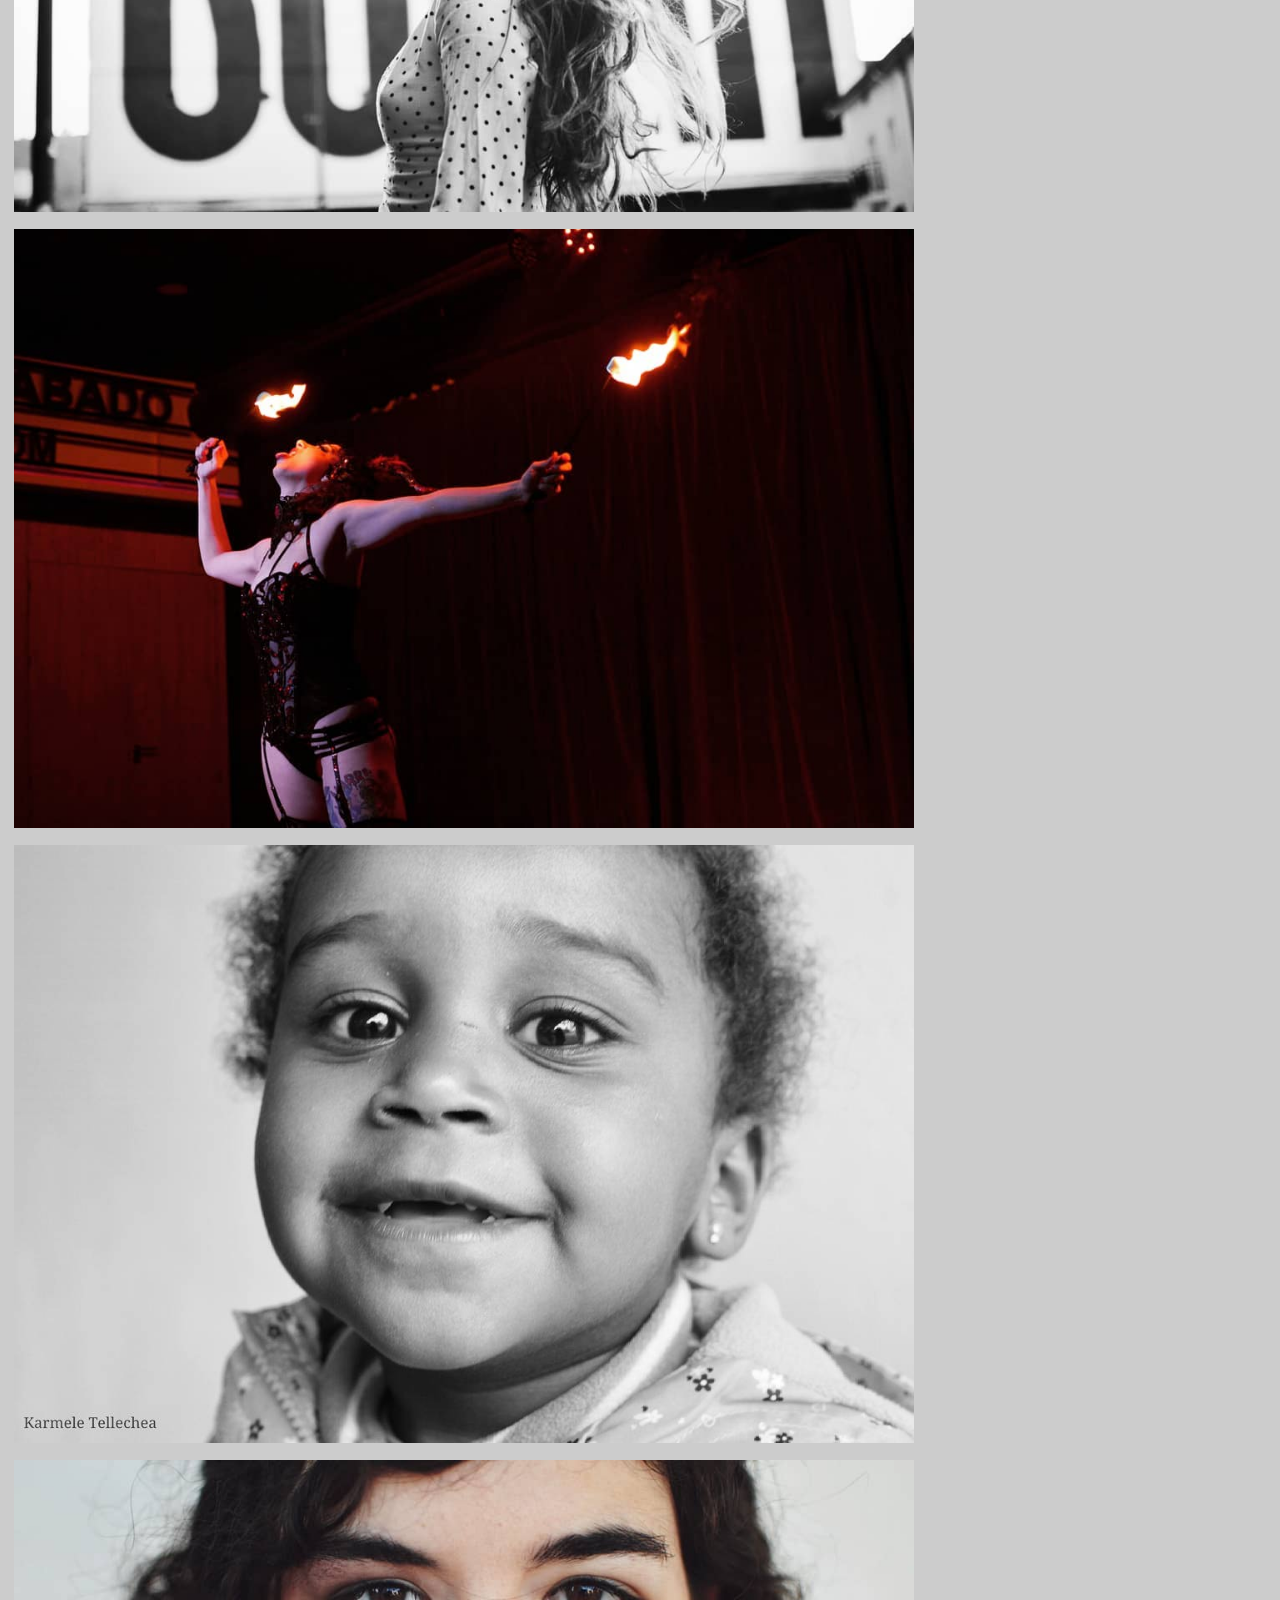
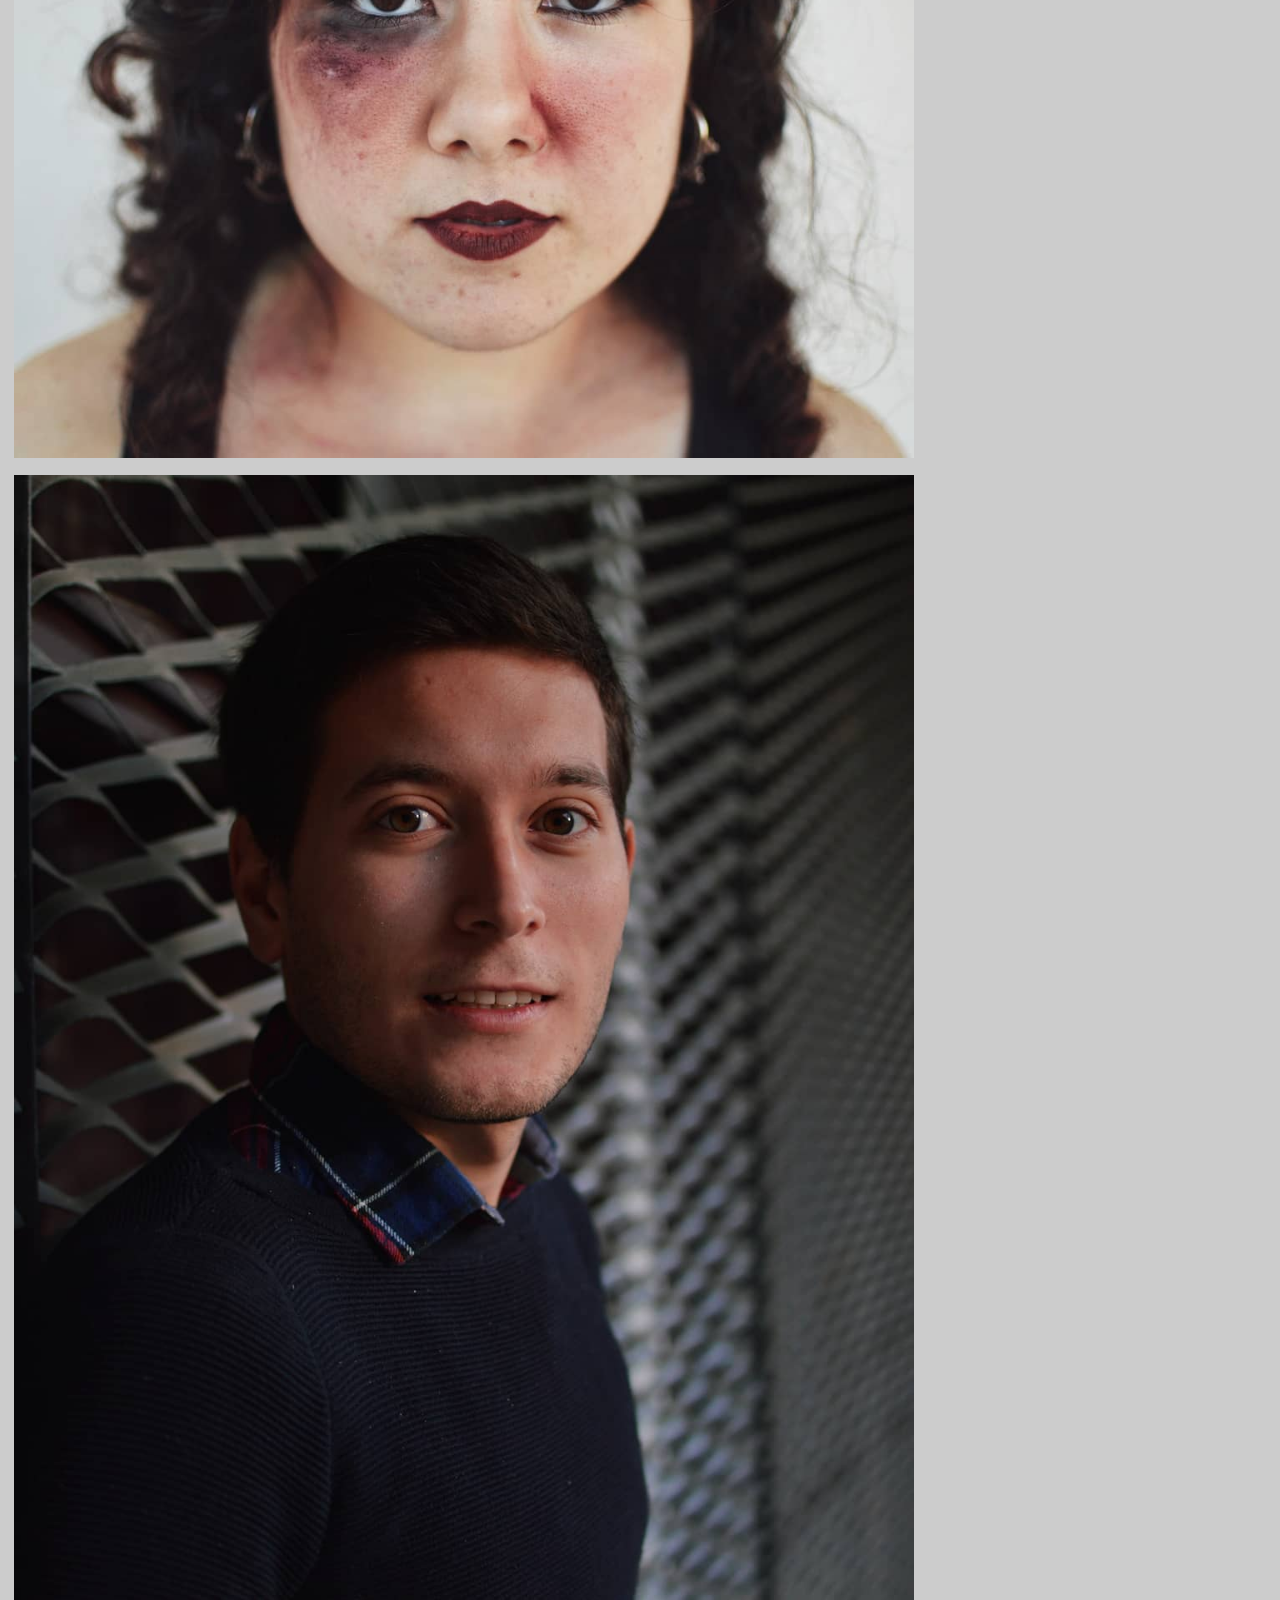
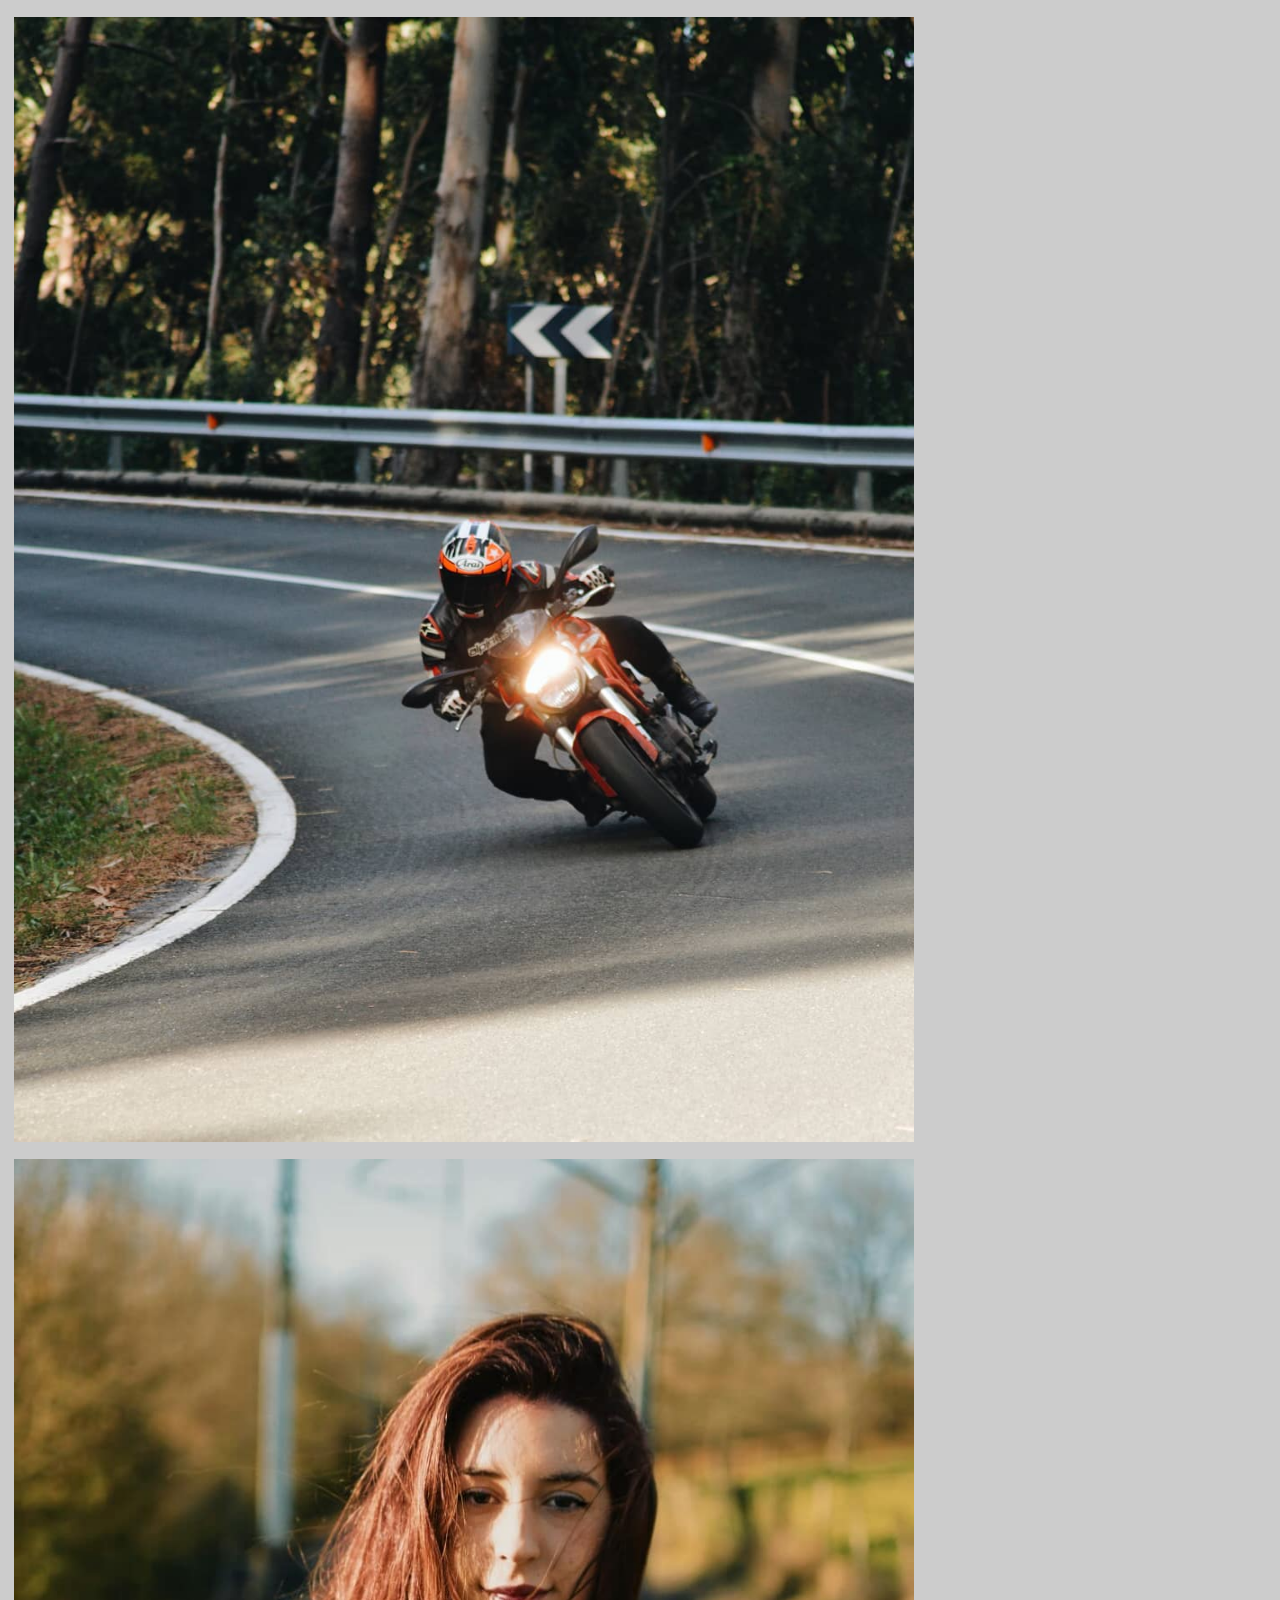
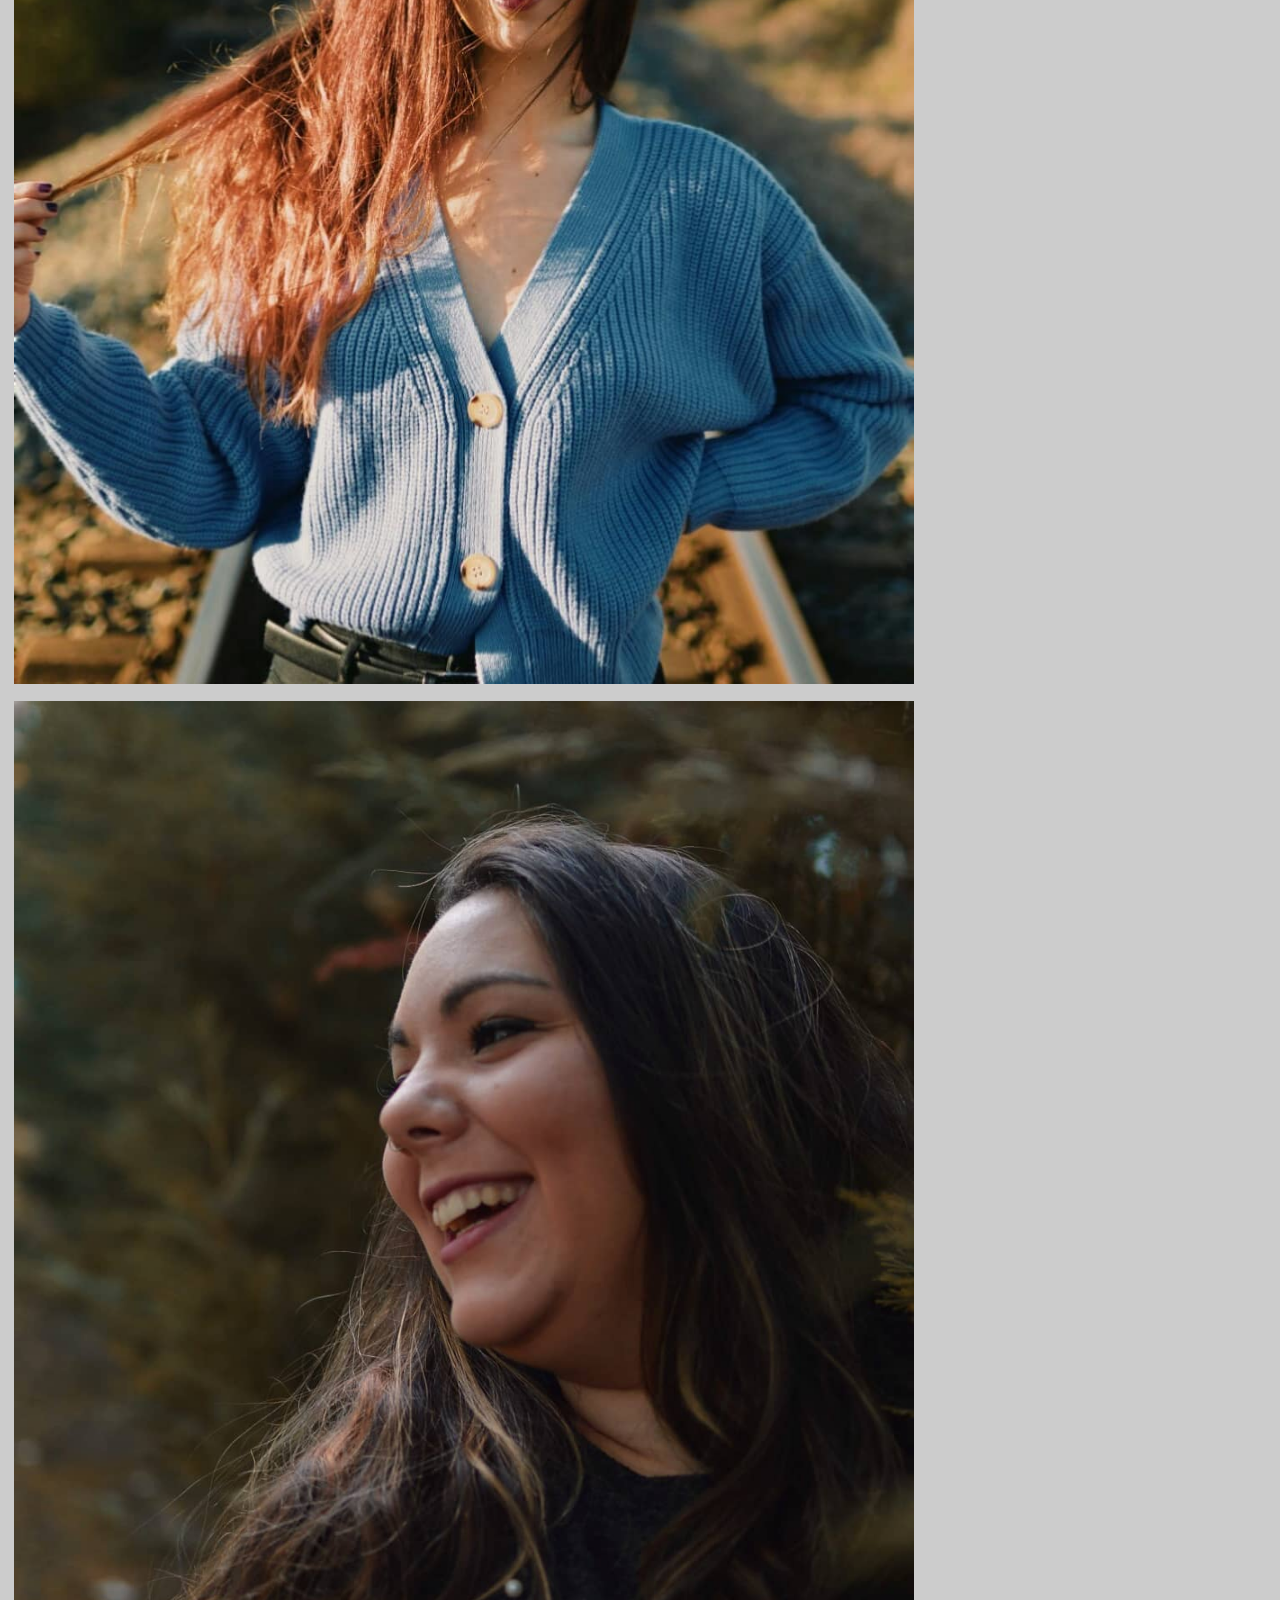
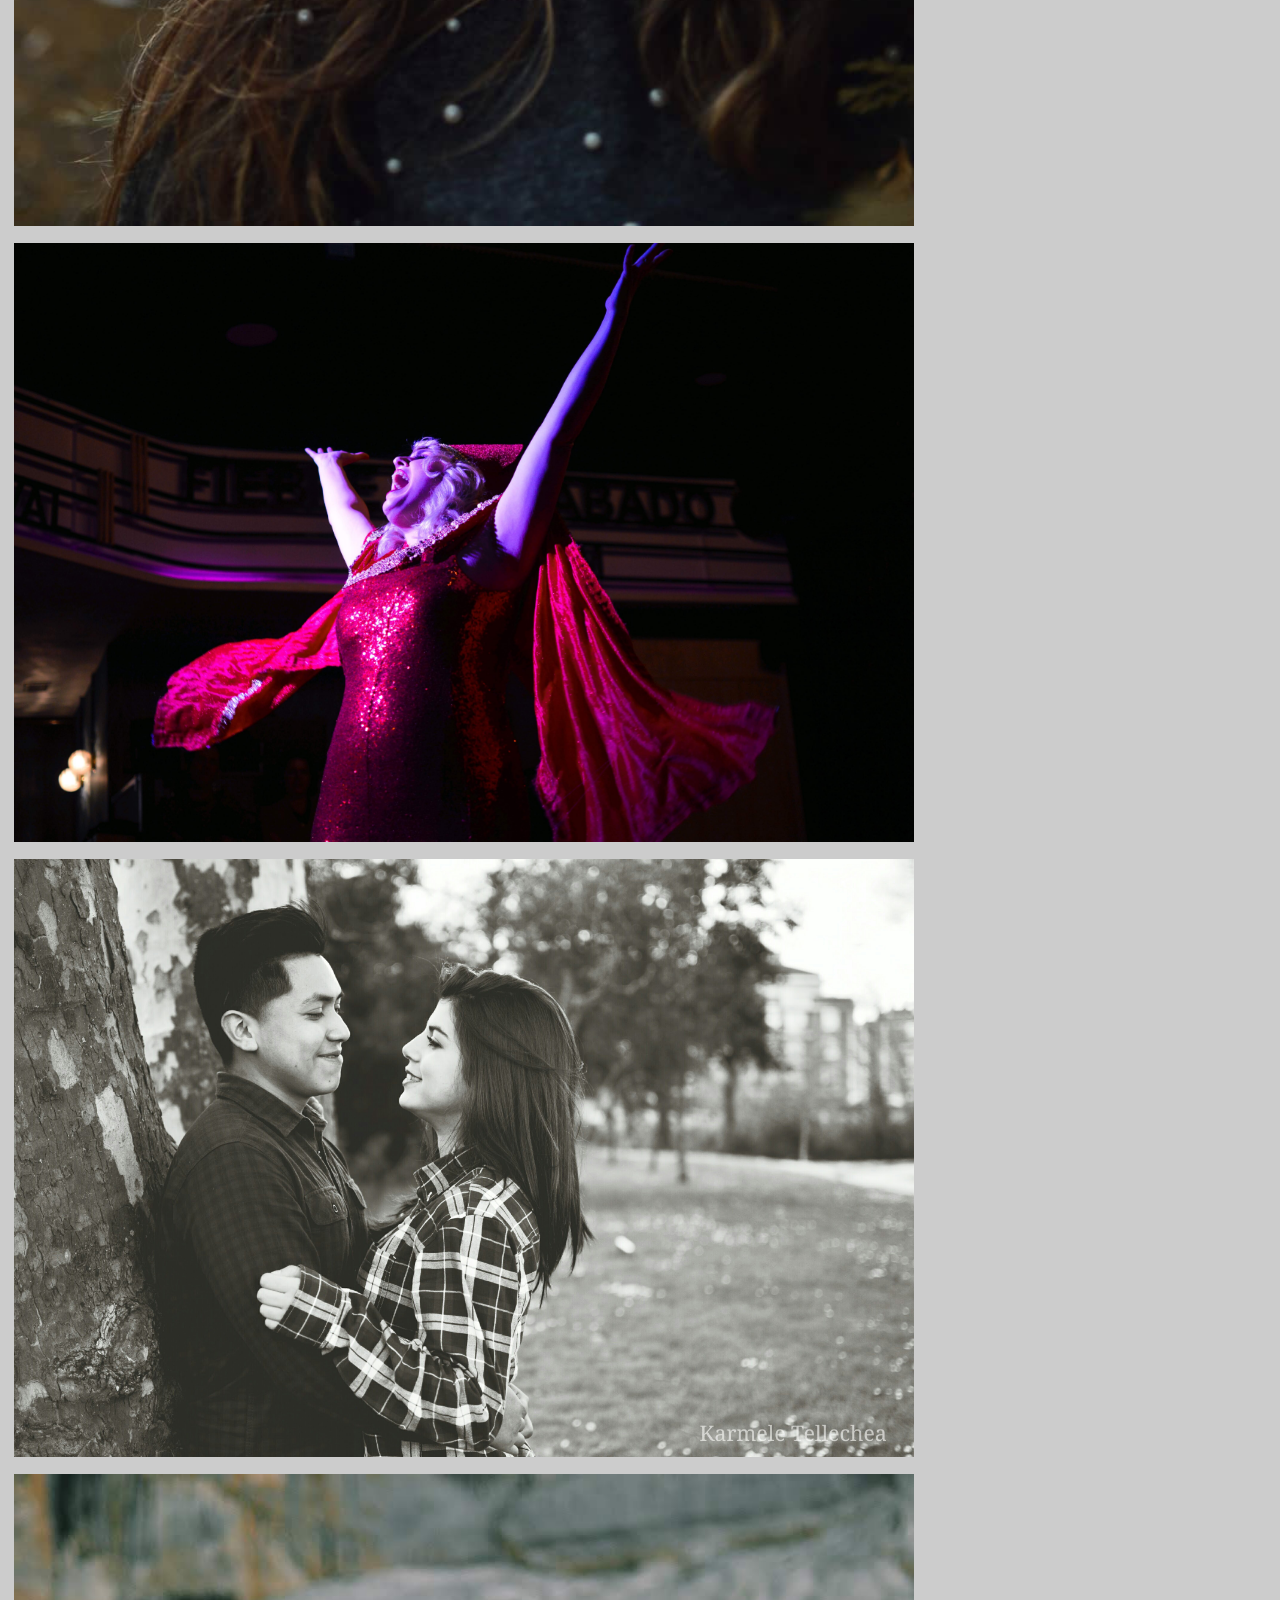
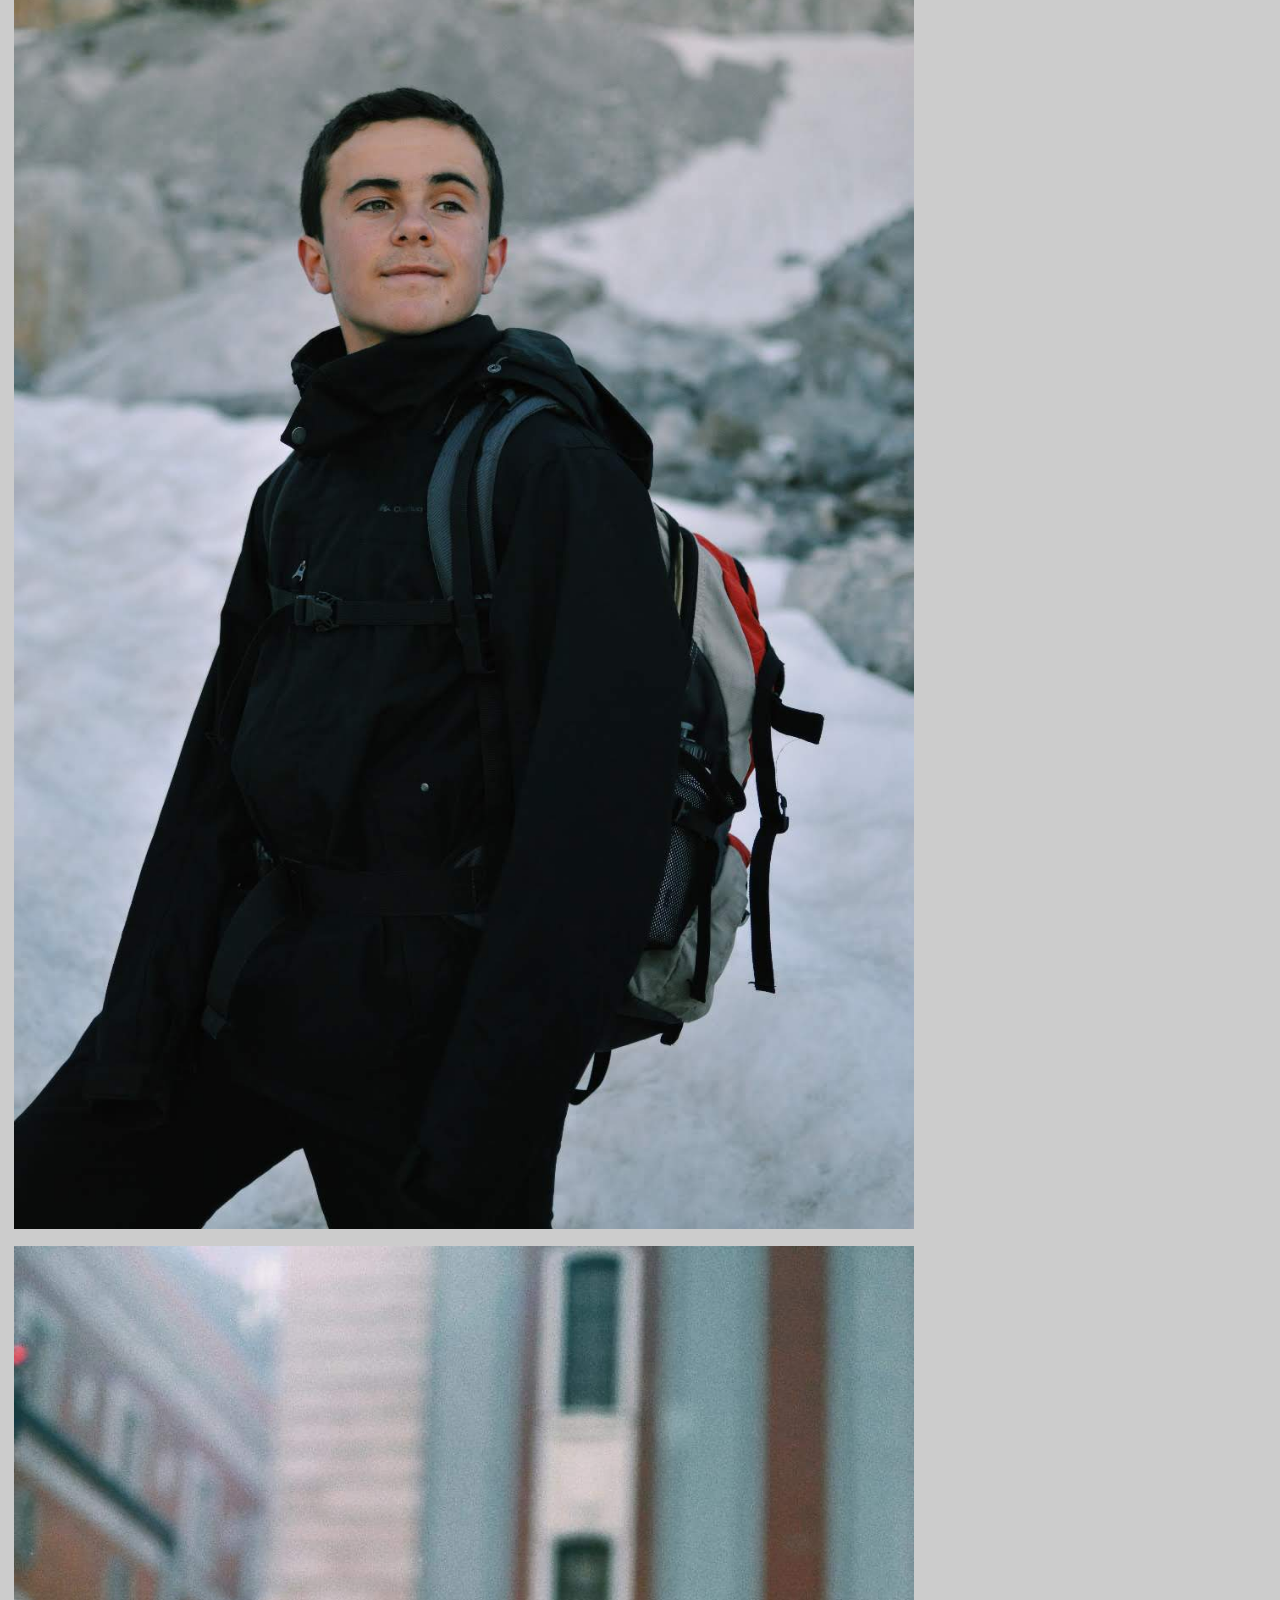
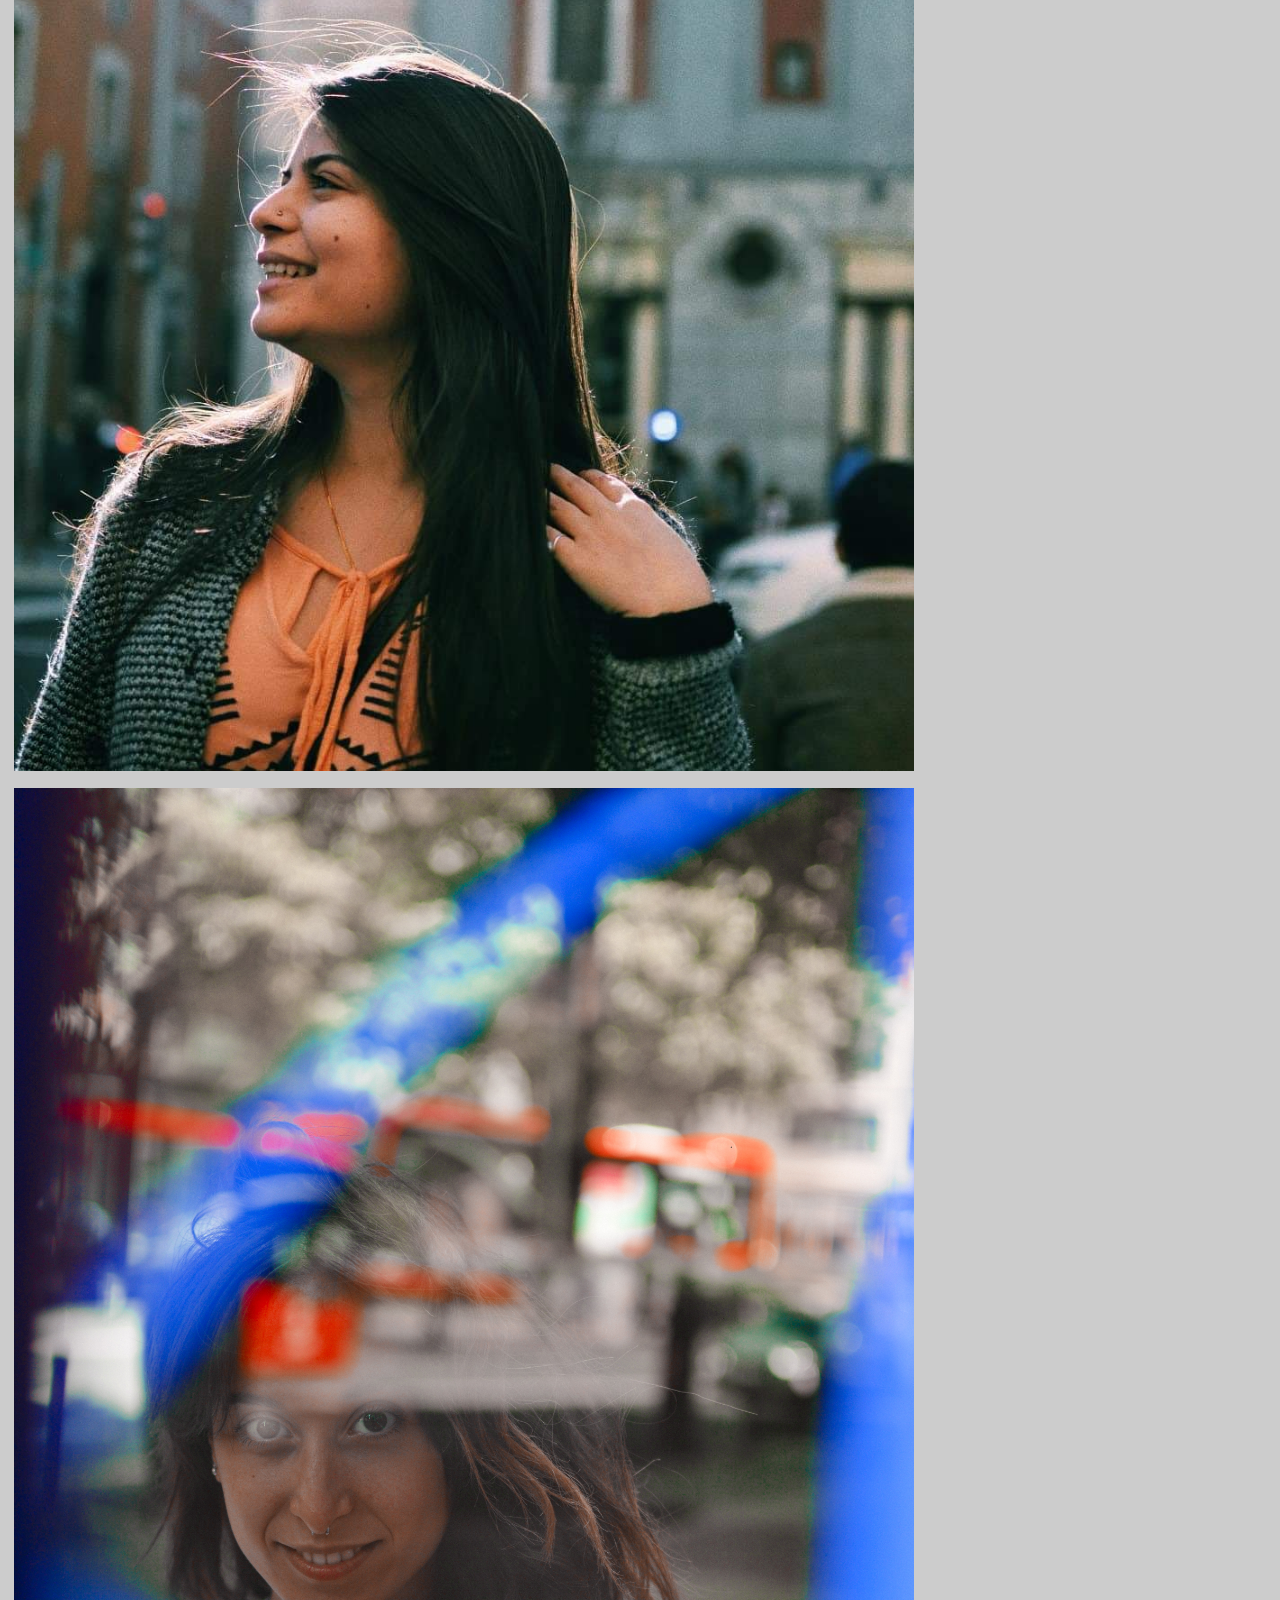
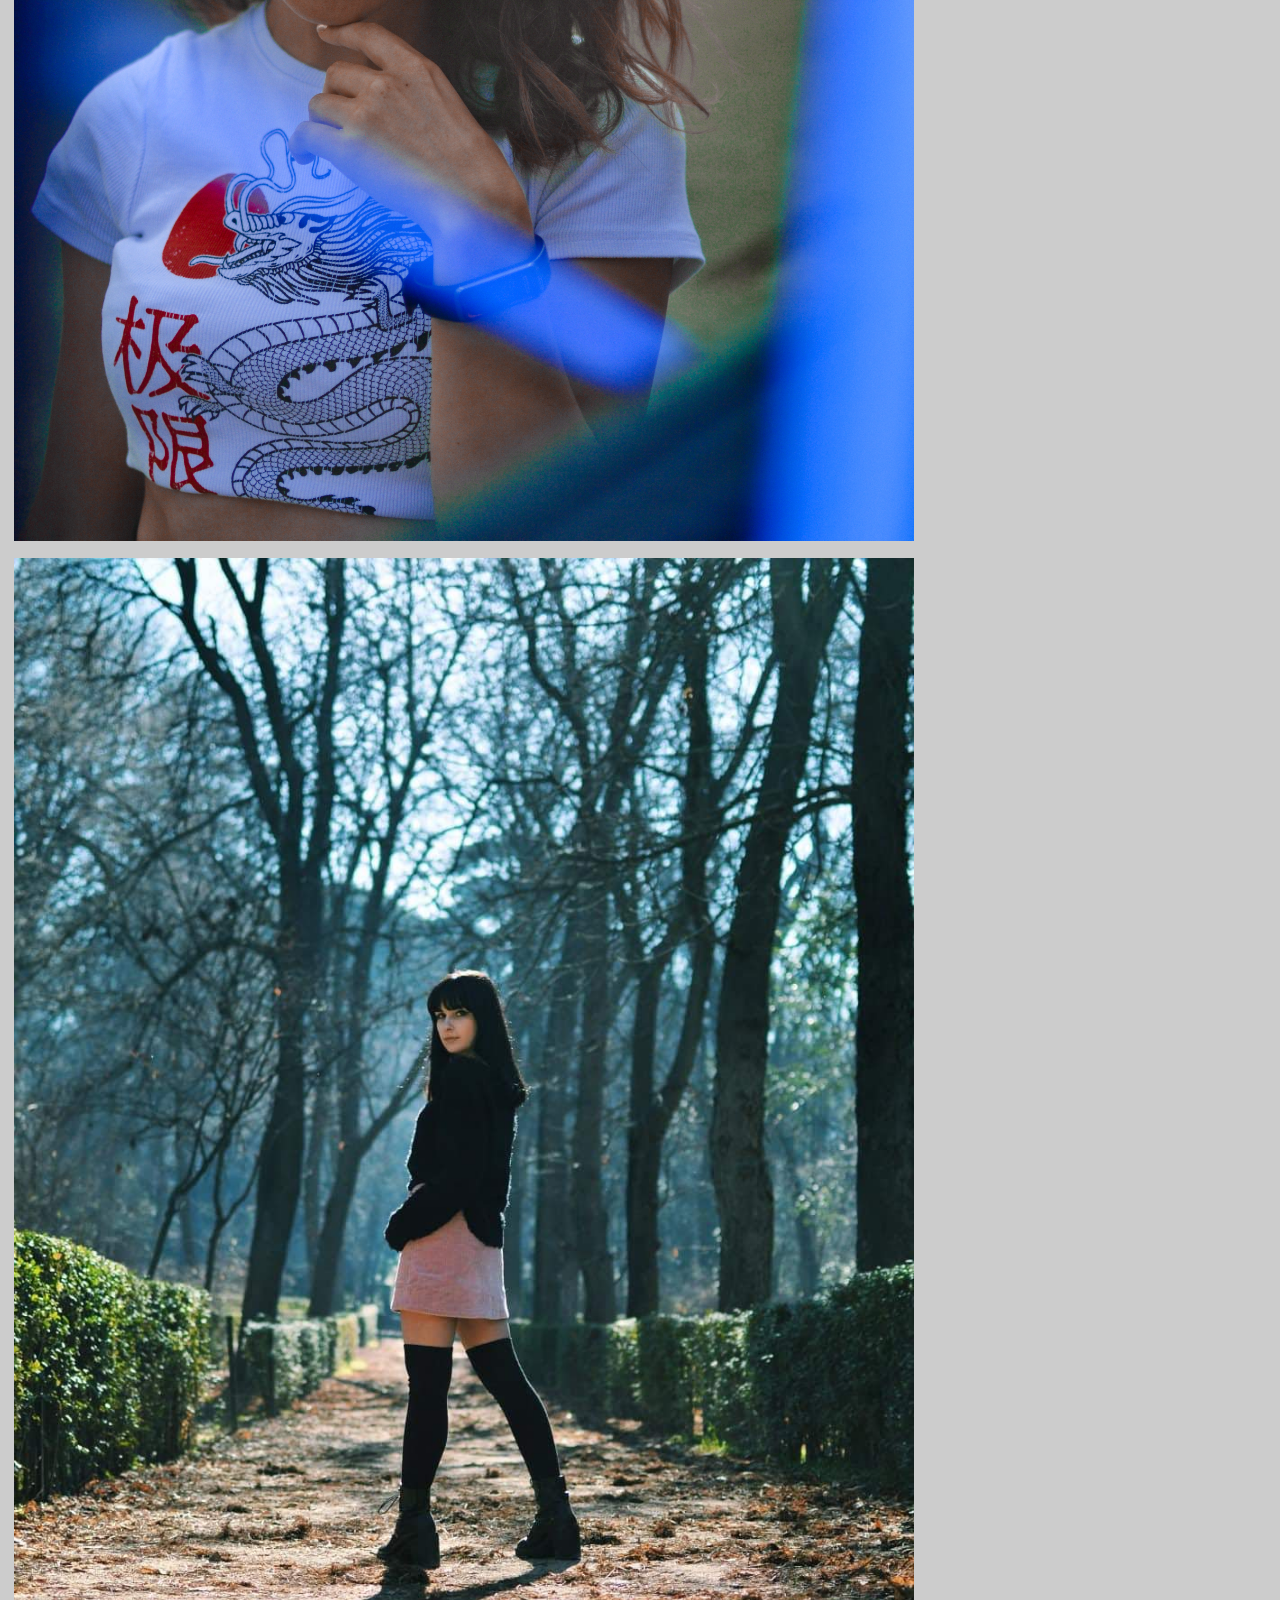
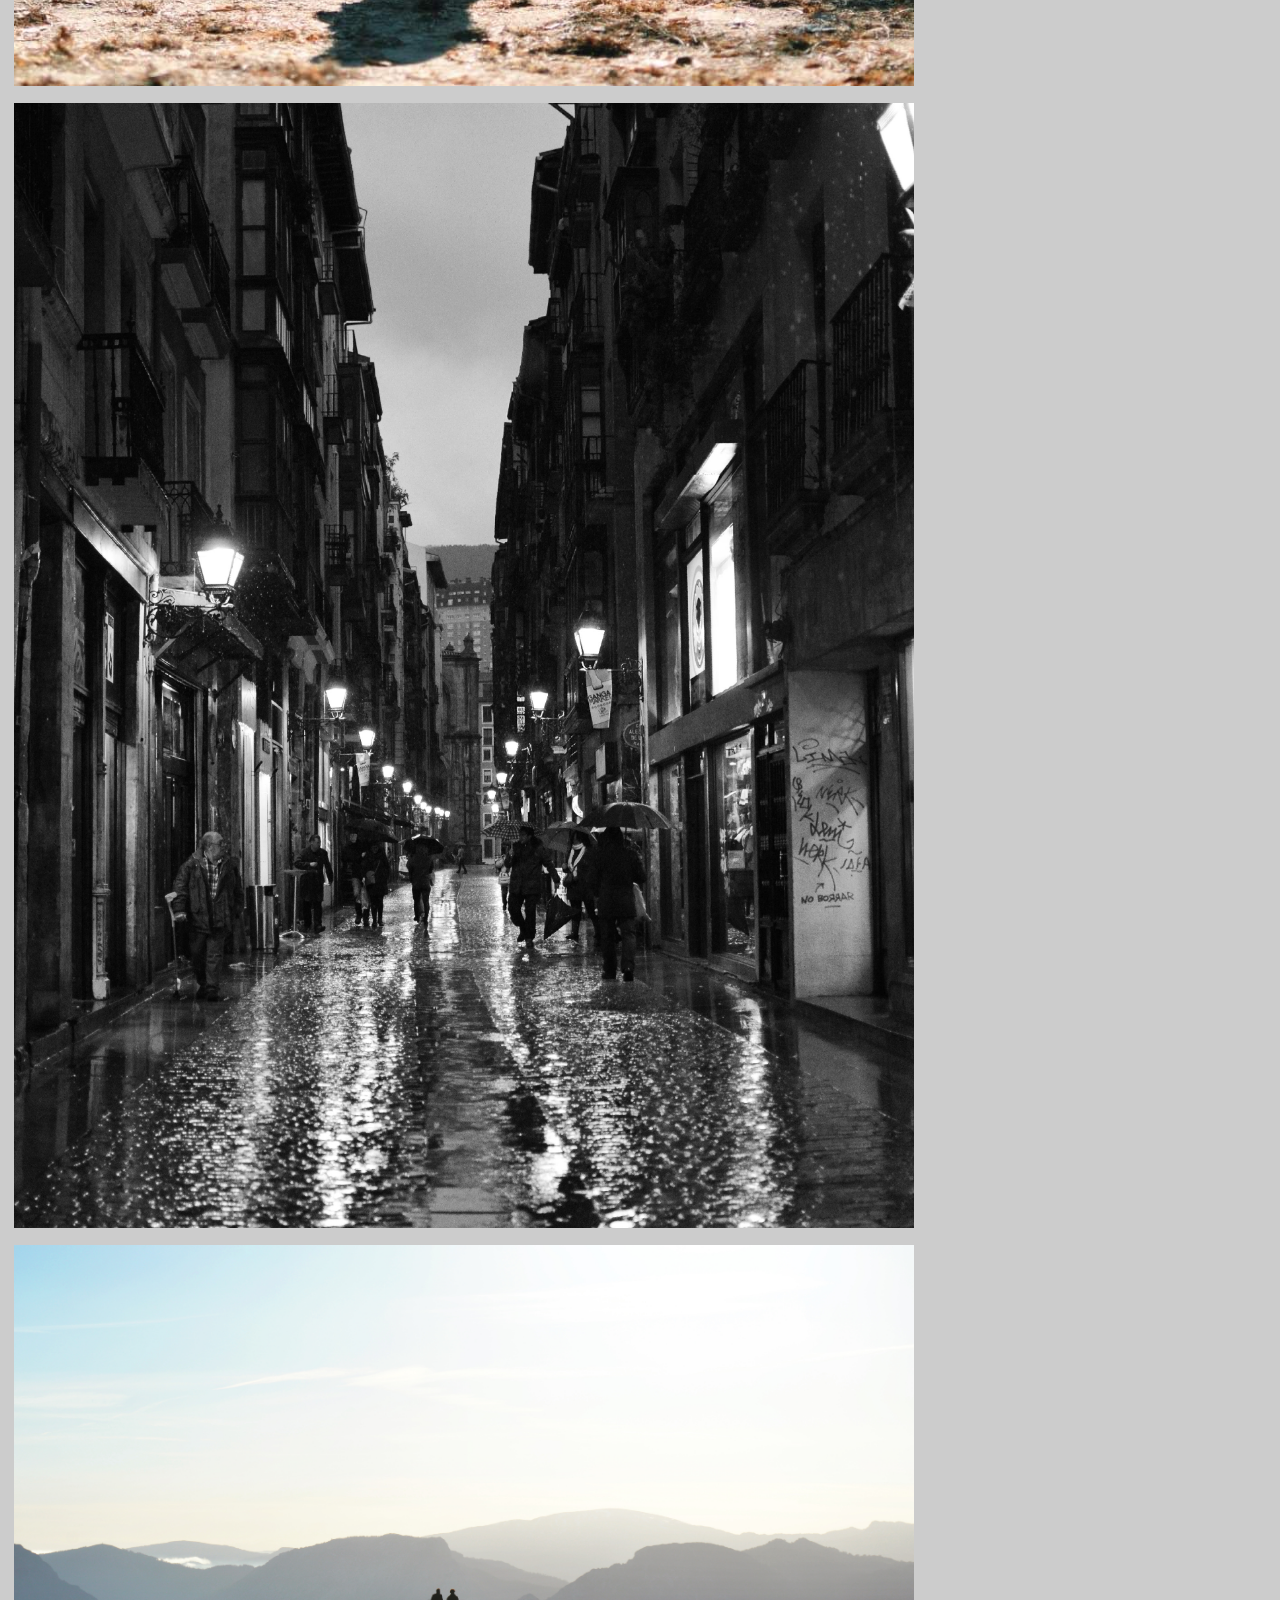
<file: picture.html>
<!DOCTYPE html>
<html>
<head>
<style>
div.gallery {
  margin: 5px;
  border: 1px solid #ccc;
  float: left;
  width: 900px;

}

div.gallery:hover {
  border: 1px solid #777;
}

div.gallery img {
  width: 100%;
  height: auto;
}

div.desc {
  padding: 15px;
  text-align: center;
}
body{
    background-color: #ccc;
    width: 100%;
}
</style>
<link rel="stylesheet" href="styles.css">
</head>

<body>
    <div class="topnav">
        <a href="contact.html">Contact</a>
        <a href="about.html">About me</a>
        <a href="portfolio.html">Portfolio</a>
        <a href="index.html">Home</a>
    </div>

  <div class="gallery">
    <a target="_blank" href="fotos/Pictures/pic1.jpg">
      <img src="fotos/Pictures/pic1.jpg" alt="uno" width="600" height="400">
    </a>
  </div>

  <div class="gallery">
    <a target="_blank" href="fotos/Pictures/pic3.jpg">
      <img src="fotos/Pictures/pic3.jpg" alt="pic3" width="600" height="400">
    </a>
  </div>

  <div class="gallery">
    <a target="_blank" href="fotos/Pictures/pic4.jpg">
      <img src="fotos/Pictures/pic4.jpg" alt="pic4" width="600" height="400">
    </a> 
  </div>

  <div class="gallery">
    <a target="_blank" href="fotos/Pictures/pic5.jpg">
      <img src="fotos/Pictures/pic5.jpg" alt="pic5" width="600" height="400">
    </a> 
  </div>

  <div class="gallery">
    <a target="_blank" href="fotos/Pictures/5_2.jpg">
      <img src="fotos/Pictures/5_2.jpg" alt="pic5" width="600" height="400">
    </a> 
  </div>

  <div class="gallery">
      <a target="_blank" href="fotos/Pictures/pic2.jpg">
        <img src="fotos/Pictures/pic2.jpg" alt="pic2" width="600" height="400">
      </a> 
  </div>
    
  <div class="gallery">
    <a target="_blank" href="fotos/Pictures/pic6.jpg">
      <img src="fotos/Pictures/pic6.jpg" alt="pic6" width="600" height="400">
    </a> 
  </div>

  <div class="gallery">
    <a target="_blank" href="fotos/Pictures/pic7.jpg">
      <img src="fotos/Pictures/pic7.jpg" alt="pic7" width="600" height="400">
    </a> 
  </div>

  <div class="gallery">
    <a target="_blank" href="fotos/Pictures/pic8.jpg">
      <img src="fotos/Pictures/pic8.jpg" alt="pic5" width="600" height="400">
    </a> 
  </div>

  <div class="gallery">
    <a target="_blank" href="fotos/Pictures/IMG_20190225_011834088.jpg">
      <img src="fotos/Pictures/IMG_20190225_011834088.jpg" alt="pic2" width="600" height="400">
    </a> 
  </div>

  <div class="gallery">
    <a target="_blank" href="fotos/Pictures/eyeemfiltered1459561725609.jpg">
      <img src="fotos/Pictures/eyeemfiltered1459561725609.jpg" alt="pic2" width="600" height="400">
    </a> 
  </div>
  
  <div class="gallery">
    <a target="_blank" href="fotos/Pictures/IMG-20180919-WA0013.jpg">
      <img src="fotos/Pictures/IMG-20180919-WA0013.jpg"alt="pic6"  width="600" height="400">
    </a> 
  </div>
  
  <div class="gallery">
    <a target="_blank" href="fotos/Pictures/IMG_20190105_142558_718.jpg">
      <img src="fotos/Pictures/IMG_20190105_142558_718.jpg" alt="pic5" width="600" height="400">
    </a> 
  </div>

  <div class="gallery">
    <a target="_blank" href="fotos/Pictures/IMG_5791_polarr.jpeg">
      <img src="fotos/Pictures/IMG_5791_polarr.jpeg" alt="pic6" width="600" height="400">
    </a> 
  </div>
  
  <div class="gallery">
    <a target="_blank" href="fotos/Pictures/IMG_20190125_132318_630.jpg">
      <img src="fotos/Pictures/IMG_20190125_132318_630.jpg" alt="pic6" width="600" height="400">
    </a> 
  </div>
    
  <div class="gallery">
    <a target="_blank" href="fotos/Pictures/calle.jpg">
      <img src="fotos/Pictures/calle.jpg" alt="pic5" width="600" height="400">
    </a> 
  </div>
  <div class="gallery">
    <a target="_blank" href="fotos/Pictures/3772F30E-2C89-45B5-93AE-E0A55E68CB17.jpg">
      <img src="fotos/Pictures/3772F30E-2C89-45B5-93AE-E0A55E68CB17.jpg" alt="pic5" width="600" height="400">
    </a> 
  </div>
  <div class="gallery">
    <a target="_blank" href="fotos/Pictures/cin.webp">
      <img src="fotos/Pictures/cin.webp" alt="pic6" width="600" height="400">
    </a> 
  </div>

  <div class="gallery">
    <a target="_blank" href="fotos/Pictures/cfbd7bc8-26d8-4b47-a2f8-d6210f2a537c.jpg">
      <img src="fotos/Pictures/cfbd7bc8-26d8-4b47-a2f8-d6210f2a537c.jpg" alt="pic5" width="600" height="400">
    </a> 
  </div>

  <div class="gallery">
    <a target="_blank" href="fotos/Pictures/IMG_1934_polarr.jpeg">
      <img src="fotos/Pictures/IMG_1934_polarr.jpeg" alt="pic6" width="600" height="400">
    </a> 
  </div>
    
  <div class="gallery">
    <a target="_blank" href="fotos/Pictures/IMG_3750_polarr.jpeg">
      <img src="fotos/Pictures/IMG_3750_polarr.jpeg" alt="pic5" width="600" height="400">
    </a> 
  </div>
  <div class="gallery">
    <a target="_blank" href="fotos/Pictures/LRM_EXPORT_120287867534248_20190624_120418921.jpeg">
      <img src="fotos/Pictures/LRM_EXPORT_120287867534248_20190624_120418921.jpeg" alt="pic6" width="600" height="400">
    </a> 
  </div>
    
  
  
  
</body>
</html>
</file>
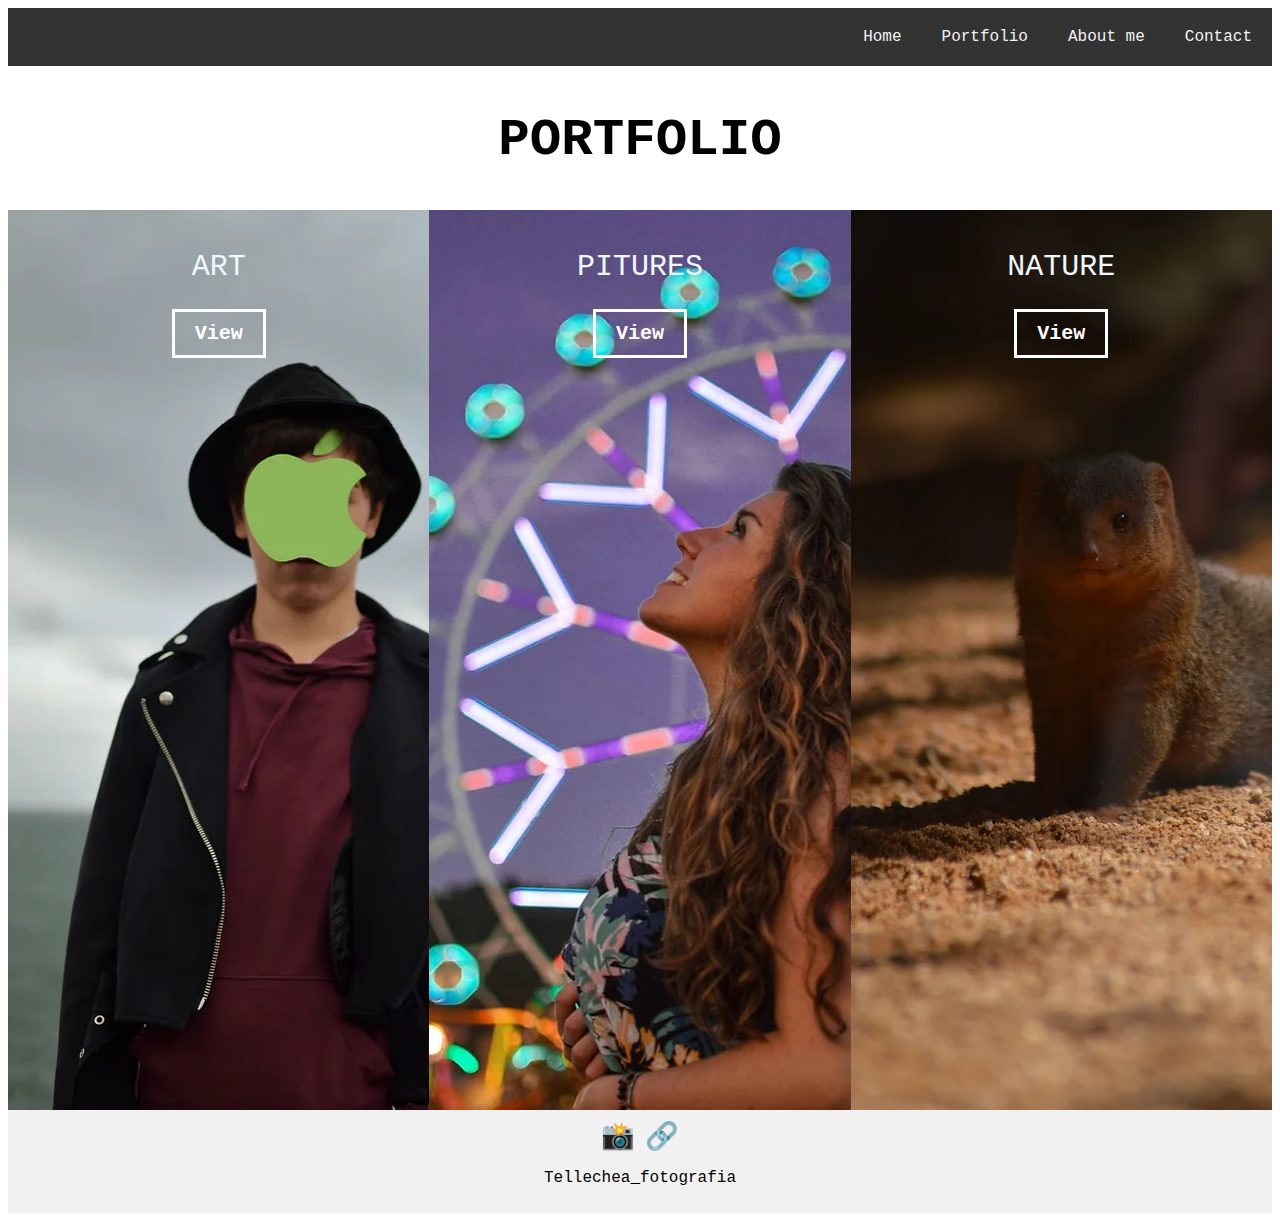
<file: portfolio.html>
<!DOCTYPE html>
<html lang="en">
<head>
<title>CSS Template</title>
<meta charset="utf-8">
<meta name="viewport" content="width=device-width, initial-scale=1">
<link rel="stylesheet" href="styles.css">
<style>
* {
  box-sizing: border-box;
}

/* Style the header */
.header {
   text-align: center;
  font-size: 35px;
  height: 100px;
}

/* Container for flexboxes */
.row {
  display: -webkit-flex;
  display: flex;
}

/* Create three equal columns that sits next to each other */
.column {
  -webkit-flex: 1;
  -ms-flex: 1;
  flex: 1;
  padding: 10px;
  height: 900px;
    text-align: center;
    font-size: 30px; 
    color: aliceblue;/* Should be removed. Only for demonstration */
}

/* Style the footer */


/* Responsive layout - makes the three columns stack on top of each other instead of next to each other */
@media (max-width: 600px) {
  .row {
    -webkit-flex-direction: column;
    flex-direction: column;
  }
}
</style>
</head>

<body>
    <div class="topnav">
        <a href="contact.html">Contact</a>
        <a href="about.html">About me</a>
        <a href="portfolio.html">Portfolio</a>
        <a href="index.html">Home</a>
    </div>
        
    <div class="header">
        <h2>PORTFOLIO</h2>
    </div>

    <div class="row">
        <div class=" column art" >
          <p>ART</p>
          <a class="boton" href="art.htm">View</a>
            
        </div>
          <div class="column pic" >
            <p>PITURES</p>
            <a class="boton" href="picture.html">View</a>
          </div>
          <div class="column nature" >
            <p>NATURE</p>
            <a class="boton" href="nature.html">View</a>
          </div>
    </div>

<div class="footer">
        <a style="text-decoration: none; font-size: 27px;" target="_blank" href="https://www.instagram.com/tellechea_fotografia/" >📸</a>
  
        <a style="text-decoration: none; font-size: 27px;"target="_blank" href="https://www.linkedin.com/in/karmele-tellechea-26684a156/">🔗</a>
        <p>Tellechea_fotografia</p>
</div>

</body>
</html>
</file>
<file: styles.css>
* {
  font-family: 'Courier New', Courier, monospace;
}

/* Style the top navigation bar */

.topnav {
    overflow: hidden;
    background-color: #333;
  }
  
  /* Style the topnav links */
  .topnav a {
    float: right;
    display: block;
    color: #f2f2f2;
    text-align: center;
    padding: 20px 20px;
    text-decoration: none;
  }
  
  /* Change color on hover */
  .topnav a:hover {
    background-color: #ddd;
    color: black;
  }
  .content{
    background-image: url(fotos/art/portada.webp);
    background-repeat: no-repeat;
    background-size: cover; /* This will make the image cover the entire background */
    background-position: center; /* This will center the background image */
    background-color: black;
    color: rgb(33, 33, 33);
    height: 1000px;
    padding-top: 30px;
    text-align: center;
    font-size: 35px;

  }
  .art{
    background-image:url(fotos/651210_5743382be9c34728b192e7efd1fa74b8~mv2.webp);
    background-repeat:no-repeat ;
  }
  .pic{
    background-image:url(fotos/Pictures/cin.webp);
    background-repeat:no-repeat ;
  }
  .nature{
    background-image: url(fotos/natura/ani.webp);
    background-repeat:no-repeat ;
  }
  .fotomia{
    background-image: url(fotos/AAA.webp);
    background-repeat:no-repeat ;
  }
  .boton{
    padding: 10px 20px;
    border: 3px solid #ffffff; 
    color: rgb(255, 255, 255);
    background-color: #33333300;
    font-weight: bold;
    font-size: 20px;
    text-decoration: none;
  
  }
  .footer {
    background-color: #f1f1f1;
    padding: 10px;
    text-align: center;
  }
</file>
<file: styleart.css>
.topnav {
    overflow: hidden;
    background-color: #333;
  }
  
  /* Style the topnav links */
  .topnav a {
    float: right;
    display: block;
    color: #f2f2f2;
    text-align: center;
    padding: 20px 20px;
    text-decoration: none;
  }
  
  /* Change color on hover */
  .topnav a:hover {
    background-color: #ddd;
    color: black;
  }
  .contenedorimg{
    display: -webkit-flex;
    display: flex;
  }
  .foto1{
    background-image: url(fotos/36para\ mmi.jpg);
    background-size: cover; /* This will make the image cover the entire background */
    background-position: center; /* This will center the background image */
    -webkit-flex: 1;
    -ms-flex: 1;
    flex: 1;
    padding: 10px;
    height: 900px;
    width: 100px;
  }
  .foto2{
    -webkit-flex: 1;
    -ms-flex: 1;
    flex: 1;
    padding: 10px;
    height: 900px;
    width: 100px;
    background-image: url(fotos/17867562419108752.jpg);
    background-size: cover; /* This will make the image cover the entire background */
    background-position: center; /* This will center the background image */
  }
  .footer {
    background-color: #f1f1f1;
    padding: 10px;
    text-align: center;
  }
</file>
